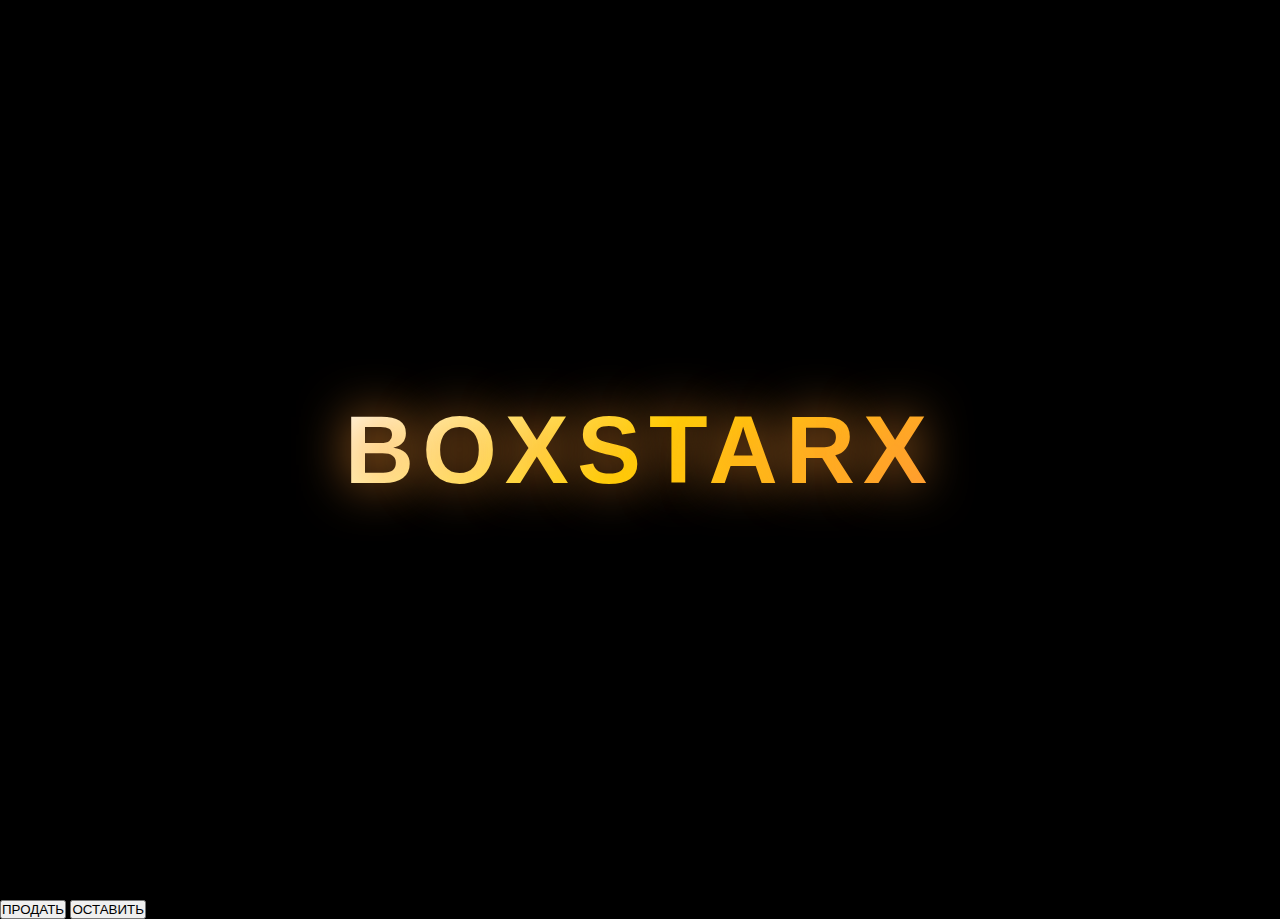
<file: index.html>
<!DOCTYPE html>
<html lang="ru">
<head>
    <meta charset="UTF-8">
    <meta name="viewport" content="width=device-width, initial-scale=1.0, maximum-scale=1.0, user-scalable=no">
    <title>BOXSTARX 🚀 КОСМИЧЕСКОЕ КАЗИНО</title>
    <style>
        * {
            margin: 0;
            padding: 0;
            box-sizing: border-box;
            user-select: none;
            -webkit-tap-highlight-color: transparent;
        }

        body {
            overflow: hidden;
            background: #000;
            color: #fff;
            font-family: 'Inter', -apple-system, BlinkMacSystemFont, 'Segoe UI', Roboto, sans-serif;
            -webkit-font-smoothing: antialiased;
            -moz-osx-font-smoothing: grayscale;
        }

        /* Кинематографичная заставка */
        .splash-screen {
            position: fixed;
            top: 0;
            left: 0;
            width: 100vw;
            height: 100vh;
            background: #000;
            display: flex;
            align-items: center;
            justify-content: center;
            z-index: 10000;
            transition: opacity 2.5s cubic-bezier(0.4, 0, 0.2, 1);
            pointer-events: none;
        }

        .splash-screen.hidden {
            opacity: 0;
        }

        .splash-content {
            text-align: center;
        }

        .splash-title {
            font-size: clamp(3rem, 12vw, 6rem);
            font-weight: 900;
            background: linear-gradient(135deg, #fff, #ffd700, #ff9933);
            -webkit-background-clip: text;
            background-clip: text;
            color: transparent;
            text-shadow: 0 0 50px rgba(255,153,51,0.8);
            letter-spacing: 8px;
            animation: titlePulse 2s infinite alternate;
        }

        /* Эффект нажатия */
        .click-effect {
            position: fixed;
            width: 0;
            height: 0;
            border-radius: 50%;
            background: rgba(255, 153, 51, 0.3);
            transform: translate(-50%, -50%);
            pointer-events: none;
            z-index: 99999;
            animation: clickRipple 0.6s ease-out forwards;
            backdrop-filter: blur(5px);
            box-shadow: 0 0 50px rgba(255,153,51,0.5);
        }

        @keyframes clickRipple {
            0% {
                width: 0;
                height: 0;
                opacity: 0.8;
                backdrop-filter: blur(2px);
            }
            100% {
                width: 300px;
                height: 300px;
                opacity: 0;
                backdrop-filter: blur(15px);
            }
        }

        /* Космический фон с желтыми звездами */
        #starCanvas {
            position: fixed;
            top: 0;
            left: 0;
            width: 100%;
            height: 100%;
            z-index: 0;
            background: #000;
            display: block;
            pointer-events: none;
        }

        #app {
            position: relative;
            z-index: 10;
            width: 100vw;
            height: 100vh;
            overflow-y: auto;
            overflow-x: hidden;
            opacity: 0;
            transition: opacity 2s cubic-bezier(0.4, 0, 0.2, 1);
        }

        #app.visible {
            opacity: 1;
        }

        .container {
            min-height: 100vh;
            padding: 16px;
            max-width: 500px;
            margin: 0 auto;
            display: flex;
            flex-direction: column;
            gap: 16px;
            padding-bottom: 30px;
        }

        /* Оранжевый хедер */
        .header {
            background: rgba(0, 0, 0, 0.8);
            backdrop-filter: blur(10px);
            border: 2px solid #ff9933;
            border-radius: 60px;
            padding: 12px 20px;
            display: flex;
            justify-content: space-between;
            align-items: center;
            position: sticky;
            top: 16px;
            z-index: 100;
            box-shadow: 0 4px 20px rgba(255,153,51,0.2);
            transition: all 0.3s ease;
        }

        .header:hover {
            box-shadow: 0 4px 30px rgba(255,153,51,0.4);
        }

        .balance-wrap {
            display: flex;
            align-items: center;
            gap: 8px;
        }

        .balance-icon {
            font-size: 2rem;
            filter: drop-shadow(0 0 10px #ff9933);
            transition: all 0.3s ease;
        }

        .balance-icon:hover {
            transform: scale(1.1);
            filter: drop-shadow(0 0 20px #ff9933);
        }

        .balance-value {
            font-size: 2rem;
            font-weight: 800;
            color: #ff9933;
            text-shadow: 0 0 10px rgba(255,153,51,0.5);
        }

        .add-btn {
            background: rgba(255,153,51,0.2);
            border: 2px solid #ff9933;
            color: white;
            padding: 10px 24px;
            border-radius: 40px;
            font-weight: 700;
            font-size: 1rem;
            cursor: pointer;
            transition: all 0.2s ease;
        }

        .add-btn:hover {
            background: rgba(255,153,51,0.3);
            transform: scale(1.05);
        }

        .add-btn:active {
            transform: scale(0.95);
        }

        /* Кнопки на главном */
        .upgrade-main-btn, .blackjack-main-btn, .coinflip-main-btn, .dice-main-btn {
            background: linear-gradient(135deg, #ff9933, #ff6600);
            border: none;
            border-radius: 60px;
            padding: 15px;
            font-size: 1.3rem;
            font-weight: 700;
            color: black;
            cursor: pointer;
            margin-bottom: 10px;
            text-transform: uppercase;
            letter-spacing: 2px;
            box-shadow: 0 0 30px #ff9933;
            transition: all 0.3s ease;
        }

        .upgrade-main-btn:hover, .blackjack-main-btn:hover, .coinflip-main-btn:hover, .dice-main-btn:hover {
            transform: scale(1.02);
            box-shadow: 0 0 50px #ff9933;
        }

        .upgrade-main-btn:active, .blackjack-main-btn:active, .coinflip-main-btn:active, .dice-main-btn:active {
            transform: scale(0.98);
        }

        /* Ракета */
        .rocket-section {
            background: rgba(0, 0, 0, 0.8);
            backdrop-filter: blur(10px);
            border: 2px solid #ff9933;
            border-radius: 60px;
            padding: 20px;
            transition: all 0.3s ease;
        }

        .rocket-section:hover {
            box-shadow: 0 0 30px rgba(255,153,51,0.3);
        }

        .rocket-window {
            position: relative;
            height: 200px;
            background: #000;
            border: 2px solid #ff9933;
            border-radius: 50px;
            overflow: hidden;
            margin-bottom: 15px;
        }

        .window-star {
            position: absolute;
            background: white;
            border-radius: 50%;
            filter: blur(1px);
            animation: windowStarMove 20s linear infinite;
        }

        @keyframes windowStarMove {
            from { transform: translateX(0) translateY(0); }
            to { transform: translateX(-200px) translateY(200px); }
        }

        .rocket {
            position: absolute;
            left: 50%;
            top: 50%;
            transform: translate(-50%, -50%);
            font-size: 5rem;
            filter: drop-shadow(0 0 30px #ff9933);
            z-index: 20;
            transition: all 0.3s ease;
        }

        .rocket.shaking {
            animation: rocketShake 0.1s infinite;
        }

        @keyframes rocketShake {
            0% { transform: translate(-50%, -50%) translateX(0) translateY(0); }
            25% { transform: translate(-50%, -50%) translateX(-2px) translateY(1px); }
            50% { transform: translate(-50%, -50%) translateX(2px) translateY(-1px); }
            75% { transform: translate(-50%, -50%) translateX(-1px) translateY(-2px); }
            100% { transform: translate(-50%, -50%) translateX(1px) translateY(2px); }
        }

        .rocket.explode {
            opacity: 0;
        }

        .rocket.flown {
            opacity: 0.3;
            filter: drop-shadow(0 0 30px #00ff00);
        }

        .explosion {
            position: absolute;
            left: 50%;
            top: 50%;
            transform: translate(-50%, -50%) scale(0);
            font-size: 5rem;
            opacity: 0;
            z-index: 30;
            text-shadow: 0 0 50px red;
            transition: transform 0.5s ease;
        }

        .explosion.show {
            opacity: 1;
            transform: translate(-50%, -50%) scale(1);
        }

        .multiplier-badge {
            position: absolute;
            top: 20px;
            left: 50%;
            transform: translateX(-50%);
            background: rgba(0,0,0,0.8);
            border: 2px solid #ff9933;
            padding: 8px 20px;
            border-radius: 40px;
            font-size: 1.3rem;
            z-index: 25;
            color: #ff9933;
            backdrop-filter: blur(5px);
            transition: all 0.3s ease;
        }

        .timer {
            position: absolute;
            top: 20px;
            left: 20px;
            background: rgba(0,0,0,0.8);
            border: 2px solid #ff9933;
            padding: 8px 20px;
            border-radius: 40px;
            font-size: 1.2rem;
            z-index: 25;
            color: #ff9933;
            backdrop-filter: blur(5px);
        }

        .final-multiplier {
            position: absolute;
            bottom: 20px;
            left: 50%;
            transform: translateX(-50%);
            background: rgba(0,0,0,0.9);
            border: 2px solid #ffaa00;
            padding: 8px 20px;
            border-radius: 40px;
            font-size: 1.2rem;
            z-index: 26;
            color: #ffaa00;
            backdrop-filter: blur(5px);
            display: none;
        }

        .final-multiplier.show {
            display: block;
            animation: finalPulse 1s infinite alternate;
        }

        @keyframes finalPulse {
            from { box-shadow: 0 0 20px #ffaa00; }
            to { box-shadow: 0 0 40px #ffaa00; }
        }

        .auto-buttons {
            display: grid;
            grid-template-columns: repeat(4, 1fr);
            gap: 8px;
            margin-bottom: 10px;
        }

        .auto-btn {
            background: rgba(255,153,51,0.1);
            border: 2px solid #ff9933;
            color: white;
            padding: 10px 5px;
            border-radius: 40px;
            font-size: 0.9rem;
            cursor: pointer;
            text-align: center;
            transition: all 0.2s ease;
        }

        .auto-btn:hover {
            background: rgba(255,153,51,0.2);
            transform: scale(1.05);
        }

        .auto-btn.active {
            background: #ff9933;
            color: black;
            font-weight: bold;
            box-shadow: 0 0 20px #ff9933;
        }

        .bet-control {
            display: flex;
            gap: 10px;
            margin-bottom: 10px;
        }

        .bet-input {
            flex: 1;
            background: rgba(0,0,0,0.5);
            border: 2px solid #ff9933;
            color: #ff9933;
            padding: 15px;
            border-radius: 40px;
            font-size: 1.2rem;
            text-align: center;
            outline: none;
            transition: all 0.3s ease;
        }

        .bet-input:focus {
            box-shadow: 0 0 20px #ff9933;
            border-color: #ffaa00;
        }

        .bet-input:disabled {
            opacity: 0.5;
            cursor: not-allowed;
        }

        .flight-buttons {
            display: flex;
            gap: 10px;
        }

        .flight-btn {
            flex: 1;
            padding: 15px;
            border: none;
            border-radius: 40px;
            font-weight: 700;
            font-size: 1.1rem;
            cursor: pointer;
            transition: all 0.2s ease;
        }

        .flight-btn:hover {
            transform: scale(1.02);
        }

        .flight-btn:active {
            transform: scale(0.95);
        }

        .btn-start {
            background: #ff9933;
            color: black;
            box-shadow: 0 0 20px #ff9933;
        }

        .btn-start:hover {
            box-shadow: 0 0 30px #ff9933;
        }

        .btn-stop {
            background: rgba(255,255,255,0.1);
            border: 2px solid #ff9933;
            color: white;
        }

        .btn-stop:hover {
            background: rgba(255,255,255,0.2);
        }

        .btn-stop:disabled {
            opacity: 0.5;
            cursor: not-allowed;
        }

        /* Кейсы */
        .section-title {
            font-size: 1.5rem;
            text-align: center;
            margin: 20px 0 15px;
            color: #ff9933;
            text-shadow: 0 0 10px rgba(255,153,51,0.5);
            animation: titleGlow 2s infinite alternate;
        }

        @keyframes titleGlow {
            from { text-shadow: 0 0 10px rgba(255,153,51,0.5); }
            to { text-shadow: 0 0 20px rgba(255,153,51,0.8); }
        }

        .cases-grid {
            display: grid;
            grid-template-columns: repeat(2, 1fr);
            gap: 15px;
        }

        .case-card {
            background: rgba(0, 0, 0, 0.8);
            backdrop-filter: blur(10px);
            border: 3px solid #ff9933;
            border-radius: 30px;
            padding: 20px 10px;
            text-align: center;
            cursor: pointer;
            transition: all 0.3s ease;
            position: relative;
            overflow: hidden;
        }

        .case-card:hover {
            transform: translateY(-5px);
            box-shadow: 0 10px 30px rgba(255,153,51,0.3);
            border-color: #ffaa00;
        }

        .case-card:active {
            transform: scale(0.97);
        }

        .case-card::before {
            content: '';
            position: absolute;
            top: -50%;
            left: -50%;
            width: 200%;
            height: 200%;
            background: radial-gradient(circle, rgba(255,153,51,0.1) 0%, transparent 70%);
            opacity: 0;
            transition: opacity 0.5s ease;
        }

        .case-card:hover::before {
            opacity: 1;
        }

        .case-emoji {
            font-size: 4rem;
            margin-bottom: 10px;
            filter: drop-shadow(0 0 15px #ff9933);
            position: relative;
            z-index: 5;
            transition: all 0.3s ease;
        }

        .case-card:hover .case-emoji {
            transform: scale(1.1);
        }

        .case-name {
            font-size: 1.1rem;
            font-weight: 700;
            margin-bottom: 5px;
            position: relative;
            z-index: 5;
        }

        .case-price {
            font-size: 1.4rem;
            color: #ff9933;
            font-weight: 700;
            position: relative;
            z-index: 5;
        }

        /* ========== МОДАЛЬНОЕ ОКНО АПГРЕЙДА ========== */
        .upgrade-modal {
            position: fixed;
            top: 0;
            left: 0;
            width: 100%;
            height: 100%;
            background: #000;
            display: none;
            flex-direction: column;
            z-index: 10000;
            overflow-y: auto;
            padding: 20px;
            animation: modalFadeIn 0.5s ease;
        }

        @keyframes modalFadeIn {
            from { opacity: 0; transform: scale(0.95); }
            to { opacity: 1; transform: scale(1); }
        }

        .upgrade-modal.active {
            display: flex;
        }

        .upgrade-header {
            display: flex;
            align-items: center;
            margin-bottom: 30px;
        }

        .upgrade-back {
            width: 50px;
            height: 50px;
            border-radius: 50%;
            background: rgba(255,153,51,0.2);
            border: 2px solid #ff9933;
            color: white;
            font-size: 1.5rem;
            cursor: pointer;
            margin-right: 15px;
            display: flex;
            align-items: center;
            justify-content: center;
            transition: all 0.2s ease;
        }

        .upgrade-back:hover {
            background: rgba(255,153,51,0.3);
            transform: scale(1.1);
        }

        .upgrade-back:active {
            transform: scale(0.95);
        }

        .upgrade-title {
            font-size: 1.8rem;
            font-weight: 700;
            color: #ff9933;
            text-shadow: 0 0 15px rgba(255,153,51,0.5);
        }

        .upgrade-circle-container {
            position: relative;
            width: 280px;
            height: 280px;
            margin: 0 auto 30px;
            z-index: 10;
        }

        .upgrade-circle {
            position: absolute;
            top: 0;
            left: 0;
            width: 100%;
            height: 100%;
            border-radius: 50%;
            background: radial-gradient(circle at 30% 30%, #2a2f45, #0a0c1a);
            border: 4px solid #ff9933;
            box-shadow: 0 0 50px rgba(255,153,51,0.5), inset 0 0 30px rgba(255,153,51,0.3);
            overflow: hidden;
            animation: circlePulse 3s infinite alternate;
        }

        @keyframes circlePulse {
            from { box-shadow: 0 0 50px rgba(255,153,51,0.5), inset 0 0 30px rgba(255,153,51,0.3); }
            to { box-shadow: 0 0 70px rgba(255,153,51,0.7), inset 0 0 50px rgba(255,153,51,0.5); }
        }

        .upgrade-circle::before {
            content: '';
            position: absolute;
            top: -10%;
            left: -10%;
            width: 120%;
            height: 120%;
            background: radial-gradient(circle, rgba(255,215,0,0.2) 0%, transparent 70%);
            animation: rotate 10s linear infinite;
        }

        @keyframes rotate {
            from { transform: rotate(0deg); }
            to { transform: rotate(360deg); }
        }

        .upgrade-circle-fill {
            position: absolute;
            top: 0;
            left: 0;
            width: 100%;
            height: 100%;
            background: conic-gradient(#00cc66 0deg, #ff4444 0deg);
            border-radius: 50%;
            transition: background 0.3s ease;
            mix-blend-mode: overlay;
        }

        .upgrade-arrow-clock {
            position: absolute;
            top: 50%;
            left: 50%;
            width: 4px;
            height: 120px;
            background: linear-gradient(180deg, #ff9933, #ff6600);
            transform-origin: bottom center;
            transform: translate(-50%, -100%) rotate(0deg);
            z-index: 30;
            box-shadow: 0 -5px 20px #ff9933;
            transition: transform 5s cubic-bezier(0.2, 0.9, 0.3, 1);
            border-radius: 2px;
        }

        .upgrade-arrow-clock::before {
            content: '';
            position: absolute;
            top: -20px;
            left: -8px;
            width: 0;
            height: 0;
            border-left: 10px solid transparent;
            border-right: 10px solid transparent;
            border-bottom: 25px solid #ff9933;
            transform: rotate(0deg);
            filter: drop-shadow(0 -5px 15px #ff9933);
        }

        .upgrade-center-circle {
            position: absolute;
            top: 50%;
            left: 50%;
            transform: translate(-50%, -50%);
            width: 80px;
            height: 80px;
            background: radial-gradient(circle, #ff9933 0%, #ff6600 100%);
            border: 4px solid #fff;
            border-radius: 50%;
            z-index: 40;
            display: flex;
            align-items: center;
            justify-content: center;
            font-size: 2.5rem;
            color: #000;
            box-shadow: 0 0 40px #ff9933, inset 0 0 20px rgba(255,255,255,0.5);
            animation: centerPulse 2s infinite alternate;
        }

        @keyframes centerPulse {
            from { box-shadow: 0 0 40px #ff9933; }
            to { box-shadow: 0 0 60px #ff9933; }
        }

        .upgrade-percent {
            text-align: center;
            font-size: 2rem;
            font-weight: 900;
            color: #ff9933;
            margin-bottom: 10px;
            z-index: 10;
            position: relative;
            text-shadow: 0 0 15px rgba(255,153,51,0.5);
        }

        .upgrade-binomial {
            text-align: center;
            color: #888;
            margin-bottom: 30px;
            font-size: 0.9rem;
            z-index: 10;
            position: relative;
            letter-spacing: 2px;
        }

        .upgrade-selectors {
            display: flex;
            flex-direction: column;
            gap: 15px;
            margin-bottom: 20px;
            z-index: 10;
            position: relative;
        }

        .upgrade-selector {
            background: rgba(255,153,51,0.1);
            border: 2px solid #ff9933;
            border-radius: 40px;
            padding: 15px;
            text-align: center;
            cursor: pointer;
            transition: all 0.2s ease;
            backdrop-filter: blur(5px);
        }

        .upgrade-selector:hover {
            background: rgba(255,153,51,0.2);
            transform: scale(1.02);
        }

        .upgrade-selector:active {
            transform: scale(0.98);
        }

        .selector-label {
            font-size: 0.8rem;
            color: #aaa;
            margin-bottom: 5px;
        }

        .selector-value {
            font-size: 1.2rem;
            color: #ff9933;
            font-weight: 700;
        }

        .upgrade-action-btn {
            width: 100%;
            padding: 18px;
            border: none;
            border-radius: 60px;
            font-size: 1.2rem;
            font-weight: 700;
            background: linear-gradient(135deg, #ff9933, #ff6600);
            color: black;
            cursor: pointer;
            transition: all 0.2s ease;
            margin-top: 20px;
            z-index: 10;
            position: relative;
            box-shadow: 0 0 30px #ff9933;
        }

        .upgrade-action-btn:hover {
            transform: scale(1.02);
            box-shadow: 0 0 40px #ff9933;
        }

        .upgrade-action-btn:active {
            transform: scale(0.98);
        }

        .upgrade-action-btn:disabled {
            opacity: 0.5;
            cursor: not-allowed;
        }

        /* ========== МОДАЛЬНОЕ ОКНО КЕЙСА ========== */
        .case-modal {
            position: fixed;
            top: 0;
            left: 0;
            width: 100%;
            height: 100%;
            background: #000;
            display: none;
            flex-direction: column;
            align-items: center;
            justify-content: center;
            z-index: 5000;
            overflow-y: auto;
            padding: 20px;
            animation: modalFadeIn 0.5s ease;
        }

        .case-modal.active {
            display: flex;
        }

        .case-title {
            font-size: 2rem;
            font-weight: 900;
            color: #ff9933;
            margin-bottom: 20px;
            text-transform: uppercase;
            letter-spacing: 4px;
            text-shadow: 0 0 15px rgba(255,153,51,0.5);
        }

        .case-quantity {
            display: flex;
            gap: 10px;
            margin-bottom: 30px;
            flex-wrap: wrap;
            justify-content: center;
        }

        .quantity-btn {
            padding: 15px 30px;
            border: 2px solid #ff9933;
            border-radius: 60px;
            font-size: 1.2rem;
            font-weight: 700;
            cursor: pointer;
            background: rgba(255,153,51,0.1);
            color: white;
            transition: all 0.2s ease;
        }

        .quantity-btn:hover {
            background: rgba(255,153,51,0.2);
            transform: scale(1.05);
        }

        .quantity-btn.active {
            background: #ff9933;
            color: black;
            box-shadow: 0 0 20px #ff9933;
        }

        .quantity-btn:active {
            transform: scale(0.95);
        }

        .case-multiple-container {
            width: 100%;
            max-width: 800px;
            margin-bottom: 20px;
        }

        .case-row {
            margin-bottom: 20px;
            animation: rowSlideIn 0.5s ease;
        }

        @keyframes rowSlideIn {
            from { opacity: 0; transform: translateX(-20px); }
            to { opacity: 1; transform: translateX(0); }
        }

        .case-row-label {
            font-size: 1.2rem;
            color: #ff9933;
            margin-bottom: 5px;
            margin-left: 10px;
            text-shadow: 0 0 10px rgba(255,153,51,0.3);
        }

        .case-display {
            position: relative;
            width: 100%;
            height: 200px;
            overflow: hidden;
            border: 3px solid #ff9933;
            border-radius: 40px;
            background: #000;
            box-shadow: 0 0 50px rgba(255,153,51,0.3);
        }

        .case-items {
            display: flex;
            position: absolute;
            left: 0;
            top: 0;
            height: 100%;
            gap: 15px;
            padding: 0 15px;
            align-items: center;
            will-change: transform;
        }

        .case-gift {
            min-width: 150px;
            height: 160px;
            background: linear-gradient(135deg, #1a1f35, #2a2f45);
            border: 2px solid #ff9933;
            border-radius: 30px;
            display: flex;
            flex-direction: column;
            align-items: center;
            justify-content: center;
            padding: 10px;
            transition: all 0.3s ease;
            box-shadow: 0 5px 15px rgba(0,0,0,0.5);
        }

        .case-gift.win {
            border-color: #ffaa00;
            box-shadow: 0 0 80px #ff9933, 0 0 40px #ffaa00;
            transform: scale(1.1);
            z-index: 100;
            animation: winPulse 0.5s infinite alternate;
        }

        @keyframes winPulse {
            from { box-shadow: 0 0 40px #ff9933, 0 0 20px #ffaa00; transform: scale(1.08); }
            to { box-shadow: 0 0 100px #ff9933, 0 0 60px #ffaa00; transform: scale(1.12); }
        }

        .gift-image {
            width: 60px;
            height: 60px;
            margin-bottom: 8px;
            filter: drop-shadow(0 0 15px #ff9933);
            background-size: contain;
            background-repeat: no-repeat;
            background-position: center;
            transition: all 0.3s ease;
        }

        .case-gift.win .gift-image {
            filter: drop-shadow(0 0 30px #ffaa00);
        }

        .gift-name {
            font-size: 0.9rem;
            font-weight: 700;
            margin-bottom: 4px;
            color: #fff;
        }

        .gift-price {
            font-size: 1rem;
            color: #ff9933;
            font-weight: 700;
            transition: all 0.3s ease;
        }

        .case-gift.win .gift-price {
            color: #ffaa00;
            text-shadow: 0 0 10px #ffaa00;
        }

        .case-marker {
            position: absolute;
            top: 0;
            left: 50%;
            transform: translateX(-50%);
            width: 4px;
            height: 100%;
            background: #ff9933;
            box-shadow: 0 0 20px #ff9933;
            z-index: 1000;
        }

        .case-marker::before {
            content: '▼';
            position: absolute;
            top: -25px;
            left: 50%;
            transform: translateX(-50%);
            font-size: 1.5rem;
            color: #ff9933;
            text-shadow: 0 0 15px #ff9933;
        }

        .case-results-container {
            width: 100%;
            max-width: 800px;
            margin-bottom: 20px;
            max-height: 150px;
            overflow-y: auto;
            padding: 10px;
            background: rgba(0,0,0,0.5);
            border-radius: 40px;
            border: 2px solid #ff9933;
            backdrop-filter: blur(5px);
        }

        .case-result-item {
            background: rgba(255,153,51,0.1);
            border: 1px solid #ff9933;
            border-radius: 30px;
            padding: 8px 15px;
            margin-bottom: 5px;
            display: flex;
            align-items: center;
            justify-content: space-between;
            font-size: 0.9rem;
            transition: all 0.2s ease;
        }

        .case-result-item:hover {
            background: rgba(255,153,51,0.2);
            transform: scale(1.02);
        }

        .case-result-item:last-child {
            margin-bottom: 0;
        }

        .case-result-win {
            color: #00cc66;
            font-weight: 700;
        }

        .case-result-lose {
            color: #ff4444;
            font-weight: 700;
        }

        .case-actions {
            display: flex;
            gap: 20px;
            margin-top: 10px;
        }

        .case-btn {
            padding: 15px 40px;
            border: none;
            border-radius: 60px;
            font-size: 1.2rem;
            font-weight: 900;
            cursor: pointer;
            background: linear-gradient(135deg, #ff9933, #ff6600);
            color: black;
            transition: all 0.2s ease;
            box-shadow: 0 0 30px #ff9933;
        }

        .case-btn:hover {
            transform: scale(1.05);
            box-shadow: 0 0 40px #ff9933;
        }

        .case-btn:active {
            transform: scale(0.95);
        }

        .case-btn:disabled {
            opacity: 0.5;
            cursor: not-allowed;
        }

        .case-close {
            position: absolute;
            top: 20px;
            right: 20px;
            width: 50px;
            height: 50px;
            border-radius: 50%;
            background: rgba(255,255,255,0.1);
            border: 2px solid #ff9933;
            color: white;
            font-size: 1.5rem;
            cursor: pointer;
            display: flex;
            align-items: center;
            justify-content: center;
            transition: all 0.2s ease;
        }

        .case-close:hover {
            background: rgba(255,255,255,0.2);
            transform: scale(1.1);
        }

        .case-close:active {
            transform: scale(0.95);
        }

        /* ========== МОДАЛЬНОЕ ОКНО BLACKJACK (МОБИЛЬНАЯ АДАПТАЦИЯ) ========== */
        .blackjack-modal {
            position: fixed;
            top: 0;
            left: 0;
            width: 100%;
            height: 100%;
            background: linear-gradient(135deg, #0a0c1a, #1a1f35);
            display: none;
            flex-direction: column;
            z-index: 10000;
            overflow-y: auto;
            padding: 15px;
            animation: modalFadeIn 0.5s ease;
        }

        .blackjack-modal.active {
            display: flex;
        }

        .blackjack-header {
            display: flex;
            align-items: center;
            margin-bottom: 20px;
        }

        .blackjack-back {
            width: 40px;
            height: 40px;
            border-radius: 50%;
            background: rgba(255,153,51,0.2);
            border: 2px solid #ff9933;
            color: white;
            font-size: 1.2rem;
            cursor: pointer;
            margin-right: 10px;
            display: flex;
            align-items: center;
            justify-content: center;
            transition: all 0.2s ease;
        }

        .blackjack-back:hover {
            background: rgba(255,153,51,0.3);
            transform: scale(1.1);
        }

        .blackjack-back:active {
            transform: scale(0.95);
        }

        .blackjack-title {
            font-size: 1.5rem;
            font-weight: 900;
            color: #ff9933;
            text-transform: uppercase;
            letter-spacing: 2px;
            text-shadow: 0 0 15px rgba(255,153,51,0.5);
        }

        .blackjack-table {
            background: rgba(0, 100, 0, 0.3);
            border-radius: 40px;
            padding: 20px 15px;
            margin-bottom: 15px;
            border: 2px solid #ff9933;
            backdrop-filter: blur(10px);
            box-shadow: 0 0 30px rgba(255,153,51,0.2);
        }

        .blackjack-dealer, .blackjack-player {
            margin-bottom: 20px;
        }

        .blackjack-label {
            font-size: 1rem;
            color: #ff9933;
            margin-bottom: 8px;
            text-transform: uppercase;
            letter-spacing: 1px;
        }

        .blackjack-cards {
            display: flex;
            gap: 8px;
            min-height: 90px;
            flex-wrap: wrap;
            justify-content: center;
        }

        .blackjack-card {
            width: 60px;
            height: 90px;
            background: white;
            border-radius: 10px;
            display: flex;
            align-items: center;
            justify-content: center;
            font-size: 1.5rem;
            font-weight: 900;
            color: black;
            box-shadow: 0 5px 10px rgba(0,0,0,0.5);
            animation: cardDeal 0.3s ease-out;
            border: 2px solid #ff9933;
            transition: all 0.2s ease;
        }

        .blackjack-card:hover {
            transform: translateY(-5px);
            box-shadow: 0 10px 20px rgba(0,0,0,0.6);
        }

        @keyframes cardDeal {
            from { transform: translateY(-50px) rotate(10deg); opacity: 0; }
            to { transform: translateY(0) rotate(0deg); opacity: 1; }
        }

        .blackjack-card.red {
            color: red;
        }

        .blackjack-score {
            font-size: 1.2rem;
            margin-top: 8px;
            color: #ff9933;
            font-weight: 700;
        }

        .blackjack-bet-panel {
            background: rgba(0,0,0,0.5);
            border-radius: 30px;
            padding: 15px;
            margin-bottom: 15px;
            border: 2px solid #ff9933;
            backdrop-filter: blur(5px);
        }

        .blackjack-bet-label {
            font-size: 1rem;
            color: #ff9933;
            margin-bottom: 8px;
        }

        .blackjack-bet-controls {
            display: flex;
            gap: 8px;
            margin-bottom: 10px;
            flex-wrap: wrap;
        }

        .blackjack-bet-btn {
            flex: 1;
            min-width: 50px;
            padding: 10px;
            border: 2px solid #ff9933;
            border-radius: 30px;
            background: rgba(255,153,51,0.1);
            color: white;
            font-weight: 700;
            cursor: pointer;
            transition: all 0.2s ease;
            font-size: 0.9rem;
        }

        .blackjack-bet-btn:hover {
            background: rgba(255,153,51,0.2);
            transform: scale(1.05);
        }

        .blackjack-bet-btn.active {
            background: #ff9933;
            color: black;
            box-shadow: 0 0 20px #ff9933;
        }

        .blackjack-bet-btn:disabled {
            opacity: 0.3;
            cursor: not-allowed;
        }

        .blackjack-bet-input {
            width: 100%;
            padding: 12px;
            border: 2px solid #ff9933;
            border-radius: 30px;
            background: rgba(0,0,0,0.5);
            color: #ff9933;
            font-size: 1rem;
            text-align: center;
            outline: none;
            transition: all 0.3s ease;
            margin-bottom: 10px;
        }

        .blackjack-bet-input:focus {
            box-shadow: 0 0 20px #ff9933;
            border-color: #ffaa00;
        }

        .blackjack-bet-input:disabled {
            opacity: 0.5;
            cursor: not-allowed;
        }

        .blackjack-start-btn {
            width: 100%;
            padding: 15px;
            border: none;
            border-radius: 40px;
            font-size: 1.1rem;
            font-weight: 700;
            background: linear-gradient(135deg, #4caf50, #45a049);
            color: white;
            cursor: pointer;
            transition: all 0.2s ease;
            box-shadow: 0 0 30px #4caf50;
            text-transform: uppercase;
            letter-spacing: 1px;
        }

        .blackjack-start-btn:hover {
            transform: scale(1.02);
            box-shadow: 0 0 40px #4caf50;
        }

        .blackjack-start-btn:active {
            transform: scale(0.98);
        }

        .blackjack-start-btn:disabled {
            opacity: 0.3;
            cursor: not-allowed;
        }

        .blackjack-actions {
            display: flex;
            gap: 10px;
            flex-wrap: wrap;
            justify-content: center;
            margin-top: 10px;
        }

        .blackjack-action-btn {
            flex: 1;
            min-width: 90px;
            padding: 15px;
            border: none;
            border-radius: 40px;
            font-size: 1rem;
            font-weight: 700;
            cursor: pointer;
            transition: all 0.2s ease;
            text-transform: uppercase;
            letter-spacing: 1px;
        }

        .blackjack-action-btn:hover {
            transform: scale(1.05);
        }

        .blackjack-action-btn:active {
            transform: scale(0.95);
        }

        .blackjack-action-btn.hit {
            background: linear-gradient(135deg, #4caf50, #45a049);
            color: white;
            box-shadow: 0 0 30px #4caf50;
        }

        .blackjack-action-btn.stand {
            background: linear-gradient(135deg, #f44336, #d32f2f);
            color: white;
            box-shadow: 0 0 30px #f44336;
        }

        .blackjack-action-btn.double {
            background: linear-gradient(135deg, #ff9800, #f57c00);
            color: white;
            box-shadow: 0 0 30px #ff9800;
        }

        .blackjack-action-btn:disabled {
            opacity: 0.3;
            cursor: not-allowed;
        }

        .blackjack-message {
            text-align: center;
            font-size: 1.2rem;
            color: #ff9933;
            margin-top: 15px;
            padding: 12px;
            border: 2px solid #ff9933;
            border-radius: 40px;
            background: rgba(0,0,0,0.5);
            backdrop-filter: blur(5px);
        }

        /* ========== МОДАЛЬНОЕ ОКНО МОНЕТКИ ========== */
        .coinflip-modal {
            position: fixed;
            top: 0;
            left: 0;
            width: 100%;
            height: 100%;
            background: #000;
            display: none;
            flex-direction: column;
            z-index: 10000;
            overflow-y: auto;
            padding: 20px;
            animation: modalFadeIn 0.5s ease;
        }

        .coinflip-modal.active {
            display: flex;
        }

        .coinflip-header {
            display: flex;
            align-items: center;
            margin-bottom: 30px;
        }

        .coinflip-back {
            width: 50px;
            height: 50px;
            border-radius: 50%;
            background: rgba(255,153,51,0.2);
            border: 2px solid #ff9933;
            color: white;
            font-size: 1.5rem;
            cursor: pointer;
            margin-right: 15px;
            display: flex;
            align-items: center;
            justify-content: center;
            transition: all 0.2s ease;
        }

        .coinflip-back:hover {
            background: rgba(255,153,51,0.3);
            transform: scale(1.1);
        }

        .coinflip-back:active {
            transform: scale(0.95);
        }

        .coinflip-title {
            font-size: 2rem;
            font-weight: 900;
            color: #ff9933;
            text-transform: uppercase;
            letter-spacing: 4px;
            text-shadow: 0 0 15px rgba(255,153,51,0.5);
        }

        .coinflip-coin-container {
            perspective: 1000px;
            margin: 30px auto;
            width: 200px;
            height: 200px;
        }

        .coinflip-coin {
            width: 100%;
            height: 100%;
            position: relative;
            transform-style: preserve-3d;
            transition: transform 1s ease-in-out;
        }

        .coinflip-coin.spinning {
            animation: coinFlipSpin 1s infinite linear;
        }

        @keyframes coinFlipSpin {
            from { transform: rotateY(0); }
            to { transform: rotateY(360deg); }
        }

        .coinflip-coin.heads {
            transform: rotateY(0deg);
        }

        .coinflip-coin.tails {
            transform: rotateY(180deg);
        }

        .coin-side {
            position: absolute;
            width: 100%;
            height: 100%;
            border-radius: 50%;
            backface-visibility: hidden;
            display: flex;
            align-items: center;
            justify-content: center;
            font-size: 3rem;
            font-weight: 900;
            border: 4px solid #ff9933;
            box-shadow: 0 0 50px #ff9933;
        }

        .coin-heads {
            background: linear-gradient(135deg, #ffd700, #ffaa00);
            transform: rotateY(0deg);
            color: #000;
        }

        .coin-tails {
            background: linear-gradient(135deg, #c0c0c0, #a0a0a0);
            transform: rotateY(180deg);
            color: #000;
        }

        .coinflip-bet-panel {
            background: rgba(0,0,0,0.5);
            border-radius: 40px;
            padding: 20px;
            margin-bottom: 20px;
            border: 2px solid #ff9933;
            backdrop-filter: blur(5px);
        }

        .coinflip-bet-label {
            font-size: 1.1rem;
            color: #ff9933;
            margin-bottom: 10px;
        }

        .coinflip-bet-controls {
            display: flex;
            gap: 10px;
            margin-bottom: 15px;
            flex-wrap: wrap;
        }

        .coinflip-bet-btn {
            flex: 1;
            min-width: 60px;
            padding: 12px;
            border: 2px solid #ff9933;
            border-radius: 40px;
            background: rgba(255,153,51,0.1);
            color: white;
            font-weight: 700;
            cursor: pointer;
            transition: all 0.2s ease;
        }

        .coinflip-bet-btn:hover {
            background: rgba(255,153,51,0.2);
            transform: scale(1.05);
        }

        .coinflip-bet-btn.active {
            background: #ff9933;
            color: black;
            box-shadow: 0 0 20px #ff9933;
        }

        .coinflip-bet-btn:disabled {
            opacity: 0.3;
            cursor: not-allowed;
        }

        .coinflip-bet-input {
            width: 100%;
            padding: 15px;
            border: 2px solid #ff9933;
            border-radius: 40px;
            background: rgba(0,0,0,0.5);
            color: #ff9933;
            font-size: 1.2rem;
            text-align: center;
            outline: none;
            transition: all 0.3s ease;
        }

        .coinflip-bet-input:focus {
            box-shadow: 0 0 20px #ff9933;
            border-color: #ffaa00;
        }

        .coinflip-bet-input:disabled {
            opacity: 0.5;
            cursor: not-allowed;
        }

        .coinflip-choices {
            display: flex;
            gap: 20px;
            margin-bottom: 20px;
        }

        .coinflip-choice-btn {
            flex: 1;
            padding: 25px;
            border: 3px solid #ff9933;
            border-radius: 60px;
            background: rgba(0,0,0,0.5);
            color: white;
            font-size: 2rem;
            font-weight: 900;
            cursor: pointer;
            transition: all 0.2s ease;
            text-transform: uppercase;
            letter-spacing: 2px;
        }

        .coinflip-choice-btn:hover {
            background: rgba(255,153,51,0.2);
            transform: scale(1.02);
            box-shadow: 0 0 30px #ff9933;
        }

        .coinflip-choice-btn:active {
            transform: scale(0.98);
        }

        .coinflip-choice-btn.choose-heads {
            border-color: #ffd700;
        }

        .coinflip-choice-btn.choose-tails {
            border-color: #c0c0c0;
        }

        .coinflip-choice-btn:disabled {
            opacity: 0.3;
            cursor: not-allowed;
        }

        .coinflip-result {
            text-align: center;
            font-size: 1.5rem;
            color: #ff9933;
            margin-top: 20px;
            padding: 15px;
            border: 2px solid #ff9933;
            border-radius: 60px;
            background: rgba(0,0,0,0.5);
            backdrop-filter: blur(5px);
        }

        /* ========== МОДАЛЬНОЕ ОКНО DICE (С АНИМАЦИЕЙ) ========== */
        .dice-modal {
            position: fixed;
            top: 0;
            left: 0;
            width: 100%;
            height: 100%;
            background: #000;
            display: none;
            flex-direction: column;
            z-index: 10000;
            overflow-y: auto;
            padding: 20px;
            animation: modalFadeIn 0.5s ease;
        }

        .dice-modal.active {
            display: flex;
        }

        .dice-header {
            display: flex;
            align-items: center;
            margin-bottom: 30px;
        }

        .dice-back {
            width: 50px;
            height: 50px;
            border-radius: 50%;
            background: rgba(255,153,51,0.2);
            border: 2px solid #ff9933;
            color: white;
            font-size: 1.5rem;
            cursor: pointer;
            margin-right: 15px;
            display: flex;
            align-items: center;
            justify-content: center;
            transition: all 0.2s ease;
        }

        .dice-back:hover {
            background: rgba(255,153,51,0.3);
            transform: scale(1.1);
        }

        .dice-back:active {
            transform: scale(0.95);
        }

        .dice-title {
            font-size: 2rem;
            font-weight: 900;
            color: #ff9933;
            text-transform: uppercase;
            letter-spacing: 4px;
            text-shadow: 0 0 15px rgba(255,153,51,0.5);
        }

        .dice-table {
            background: rgba(0, 0, 0, 0.5);
            border-radius: 60px;
            padding: 30px 20px;
            margin-bottom: 20px;
            border: 2px solid #ff9933;
            backdrop-filter: blur(10px);
            box-shadow: 0 0 30px rgba(255,153,51,0.2);
        }

        .dice-dealer, .dice-player {
            margin-bottom: 30px;
        }

        .dice-label {
            font-size: 1.2rem;
            color: #ff9933;
            margin-bottom: 10px;
            text-transform: uppercase;
            letter-spacing: 2px;
        }

        .dice-container {
            display: flex;
            gap: 20px;
            justify-content: center;
            margin-bottom: 10px;
        }

        .dice {
            width: 70px;
            height: 70px;
            background: white;
            border-radius: 15px;
            display: flex;
            flex-wrap: wrap;
            padding: 8px;
            gap: 4px;
            justify-content: center;
            align-items: center;
            box-shadow: 0 10px 20px rgba(0,0,0,0.5);
            border: 2px solid #ff9933;
            transition: transform 0.1s linear;
        }

        .dice.rolling {
            animation: diceRoll 0.5s ease-out;
        }

        @keyframes diceRoll {
            0% { transform: translateY(0) rotate(0deg); }
            25% { transform: translateY(-30px) rotate(180deg); }
            50% { transform: translateY(0) rotate(360deg); }
            75% { transform: translateY(-15px) rotate(540deg); }
            100% { transform: translateY(0) rotate(720deg); }
        }

        .dice-dot {
            width: 12px;
            height: 12px;
            background: #333;
            border-radius: 50%;
            margin: 2px;
        }

        .dice[data-value="1"] .dice-dot:nth-child(n+2) { opacity: 0; }
        .dice[data-value="2"] .dice-dot:nth-child(1) { opacity: 0; }
        .dice[data-value="2"] .dice-dot:nth-child(3) { opacity: 0; }
        .dice[data-value="2"] .dice-dot:nth-child(4) { opacity: 0; }
        .dice[data-value="3"] .dice-dot:nth-child(4) { opacity: 0; }
        .dice[data-value="3"] .dice-dot:nth-child(5) { opacity: 0; }
        .dice[data-value="4"] .dice-dot:nth-child(5) { opacity: 0; }
        .dice[data-value="4"] .dice-dot:nth-child(6) { opacity: 0; }
        .dice[data-value="5"] .dice-dot:nth-child(6) { opacity: 0; }
        .dice[data-value="6"] .dice-dot { opacity: 1; }

        .dice-sum {
            font-size: 1.5rem;
            color: #ff9933;
            font-weight: 700;
            text-align: center;
            margin-top: 10px;
        }

        .dice-bet-panel {
            background: rgba(0,0,0,0.5);
            border-radius: 40px;
            padding: 20px;
            margin-bottom: 20px;
            border: 2px solid #ff9933;
            backdrop-filter: blur(5px);
        }

        .dice-bet-label {
            font-size: 1.1rem;
            color: #ff9933;
            margin-bottom: 10px;
        }

        .dice-bet-controls {
            display: flex;
            gap: 10px;
            margin-bottom: 15px;
            flex-wrap: wrap;
        }

        .dice-bet-btn {
            flex: 1;
            min-width: 60px;
            padding: 12px;
            border: 2px solid #ff9933;
            border-radius: 40px;
            background: rgba(255,153,51,0.1);
            color: white;
            font-weight: 700;
            cursor: pointer;
            transition: all 0.2s ease;
        }

        .dice-bet-btn:hover {
            background: rgba(255,153,51,0.2);
            transform: scale(1.05);
        }

        .dice-bet-btn.active {
            background: #ff9933;
            color: black;
            box-shadow: 0 0 20px #ff9933;
        }

        .dice-bet-btn:disabled {
            opacity: 0.3;
            cursor: not-allowed;
        }

        .dice-bet-input {
            width: 100%;
            padding: 15px;
            border: 2px solid #ff9933;
            border-radius: 40px;
            background: rgba(0,0,0,0.5);
            color: #ff9933;
            font-size: 1.2rem;
            text-align: center;
            outline: none;
            transition: all 0.3s ease;
            margin-bottom: 15px;
        }

        .dice-bet-input:focus {
            box-shadow: 0 0 20px #ff9933;
            border-color: #ffaa00;
        }

        .dice-bet-input:disabled {
            opacity: 0.5;
            cursor: not-allowed;
        }

        .dice-roll-btn {
            width: 100%;
            padding: 18px;
            border: none;
            border-radius: 60px;
            font-size: 1.2rem;
            font-weight: 700;
            background: linear-gradient(135deg, #4caf50, #45a049);
            color: white;
            cursor: pointer;
            transition: all 0.2s ease;
            box-shadow: 0 0 30px #4caf50;
            text-transform: uppercase;
            letter-spacing: 2px;
        }

        .dice-roll-btn:hover {
            transform: scale(1.02);
            box-shadow: 0 0 40px #4caf50;
        }

        .dice-roll-btn:active {
            transform: scale(0.98);
        }

        .dice-roll-btn:disabled {
            opacity: 0.3;
            cursor: not-allowed;
        }

        .dice-result {
            text-align: center;
            font-size: 1.5rem;
            color: #ff9933;
            margin-top: 20px;
            padding: 15px;
            border: 2px solid #ff9933;
            border-radius: 60px;
            background: rgba(0,0,0,0.5);
            backdrop-filter: blur(5px);
        }

        /* ========== ИНВЕНТАРЬ ========== */
        .inventory-section {
            background: rgba(0, 0, 0, 0.8);
            backdrop-filter: blur(10px);
            border: 2px solid #ff9933;
            border-radius: 60px;
            padding: 20px;
            margin-top: 20px;
            transition: all 0.3s ease;
        }

        .inventory-section:hover {
            box-shadow: 0 0 30px rgba(255,153,51,0.3);
        }

        .inventory-header {
            display: flex;
            justify-content: space-between;
            align-items: center;
            margin-bottom: 15px;
            flex-wrap: wrap;
            gap: 10px;
        }

        .inventory-title {
            font-size: 1.3rem;
            font-weight: 700;
            color: #ff9933;
        }

        .inventory-pagination {
            display: flex;
            gap: 8px;
            align-items: center;
        }

        .inventory-page-btn {
            width: 40px;
            height: 40px;
            border-radius: 50%;
            background: rgba(255,153,51,0.1);
            border: 2px solid #ff9933;
            color: #ff9933;
            font-size: 1.2rem;
            cursor: pointer;
            display: flex;
            align-items: center;
            justify-content: center;
            transition: all 0.2s ease;
        }

        .inventory-page-btn:hover {
            background: rgba(255,153,51,0.2);
            transform: scale(1.1);
        }

        .inventory-page-btn:active {
            transform: scale(0.95);
        }

        .inventory-page-btn.disabled {
            opacity: 0.3;
            cursor: not-allowed;
            pointer-events: none;
        }

        .inventory-page-indicator {
            color: #ff9933;
            font-size: 1rem;
            min-width: 60px;
            text-align: center;
        }

        .inventory-count {
            background: rgba(255,153,51,0.1);
            border: 2px solid #ff9933;
            padding: 5px 15px;
            border-radius: 40px;
            font-size: 0.9rem;
            color: #ff9933;
        }

        .inventory-grid {
            display: grid;
            grid-template-columns: repeat(4, 1fr);
            gap: 8px;
            min-height: 200px;
        }

        .inventory-slot {
            background: #1a1f35;
            border: 2px solid #ff9933;
            border-radius: 30px;
            padding: 10px 4px;
            text-align: center;
            aspect-ratio: 1;
            display: flex;
            flex-direction: column;
            align-items: center;
            justify-content: center;
            cursor: pointer;
            position: relative;
            transition: all 0.2s ease;
        }

        .inventory-slot:hover {
            transform: scale(1.05);
            box-shadow: 0 0 20px #ff9933;
            border-color: #ffaa00;
        }

        .inventory-slot:active {
            transform: scale(0.95);
        }

        .inv-image {
            width: 40px;
            height: 40px;
            margin-bottom: 4px;
            filter: drop-shadow(0 0 10px #ff9933);
            background-size: contain;
            background-repeat: no-repeat;
            background-position: center;
            transition: all 0.2s ease;
        }

        .inventory-slot:hover .inv-image {
            filter: drop-shadow(0 0 20px #ffaa00);
        }

        .inv-name {
            font-size: 0.6rem;
            font-weight: 600;
            color: #ff9933;
            text-align: center;
            word-break: break-word;
            max-width: 100%;
        }

        .inv-price {
            font-size: 0.7rem;
            color: #ff9933;
            position: absolute;
            bottom: 5px;
            right: 5px;
            background: rgba(0,0,0,0.7);
            padding: 2px 5px;
            border-radius: 10px;
            transition: all 0.2s ease;
        }

        .inventory-slot:hover .inv-price {
            color: #ffaa00;
        }

        .empty-slot {
            background: #1a1f35;
            border: 2px dashed #ff9933;
            border-radius: 30px;
            aspect-ratio: 1;
            display: flex;
            align-items: center;
            justify-content: center;
            color: #666;
            font-size: 0.7rem;
        }

        /* Промокоды */
        .promo-section {
            background: rgba(0, 0, 0, 0.8);
            backdrop-filter: blur(10px);
            border: 2px solid #ff9933;
            border-radius: 60px;
            padding: 16px;
            margin-top: 20px;
            transition: all 0.3s ease;
        }

        .promo-section:hover {
            box-shadow: 0 0 30px rgba(255,153,51,0.3);
        }

        .promo-title {
            font-size: 1.2rem;
            font-weight: 700;
            color: #ff9933;
            margin-bottom: 12px;
            text-align: center;
        }

        .promo-input {
            display: flex;
            gap: 8px;
        }

        .promo-field {
            flex: 1;
            background: rgba(0,0,0,0.5);
            border: 2px solid #ff9933;
            border-radius: 40px;
            padding: 12px 15px;
            color: white;
            font-size: 1rem;
            outline: none;
            transition: all 0.3s ease;
        }

        .promo-field:focus {
            box-shadow: 0 0 20px #ff9933;
            border-color: #ffaa00;
        }

        .promo-apply {
            background: #ff9933;
            border: none;
            border-radius: 40px;
            padding: 12px 25px;
            color: black;
            font-weight: 700;
            cursor: pointer;
            transition: all 0.2s ease;
        }

        .promo-apply:hover {
            transform: scale(1.05);
            box-shadow: 0 0 20px #ff9933;
        }

        .promo-apply:active {
            transform: scale(0.95);
        }

        .toast {
            position: fixed;
            top: 100px;
            left: 50%;
            transform: translateX(-50%);
            background: #ff9933;
            color: black;
            padding: 12px 30px;
            border-radius: 60px;
            font-weight: 700;
            z-index: 30000;
            border: 2px solid white;
            animation: toastIn 0.3s ease;
            box-shadow: 0 0 30px #ff9933;
        }

        @keyframes toastIn {
            from { opacity: 0; transform: translateX(-50%) translateY(-20px); }
            to { opacity: 1; transform: translateX(-50%) translateY(0); }
        }

        /* Селектор подарков */
        .gift-selector {
            position: fixed;
            top: 0;
            left: 0;
            width: 100%;
            height: 100%;
            background: #000;
            display: none;
            flex-direction: column;
            padding: 20px;
            z-index: 15000;
            overflow-y: auto;
            animation: modalFadeIn 0.5s ease;
        }

        .gift-selector.active {
            display: flex;
        }

        .selector-header {
            display: flex;
            align-items: center;
            margin-bottom: 30px;
        }

        .selector-back {
            width: 50px;
            height: 50px;
            border-radius: 50%;
            background: rgba(255,153,51,0.2);
            border: 2px solid #ff9933;
            color: white;
            font-size: 1.5rem;
            cursor: pointer;
            margin-right: 15px;
            display: flex;
            align-items: center;
            justify-content: center;
            transition: all 0.2s ease;
        }

        .selector-back:hover {
            background: rgba(255,153,51,0.3);
            transform: scale(1.1);
        }

        .selector-back:active {
            transform: scale(0.95);
        }

        .selector-title {
            font-size: 1.8rem;
            font-weight: 700;
            color: #ff9933;
        }

        .selector-grid {
            display: grid;
            grid-template-columns: repeat(3, 1fr);
            gap: 15px;
            margin-top: 20px;
        }

        .selector-item {
            background: #1a1f35;
            border: 2px solid #ff9933;
            border-radius: 40px;
            padding: 20px;
            text-align: center;
            cursor: pointer;
            transition: all 0.2s ease;
        }

        .selector-item:hover {
            transform: scale(1.05);
            box-shadow: 0 0 30px #ff9933;
            border-color: #ffaa00;
        }

        .selector-item:active {
            transform: scale(0.95);
        }

        .selector-item-image {
            width: 80px;
            height: 80px;
            margin: 0 auto 10px;
            background-size: contain;
            background-repeat: no-repeat;
            background-position: center;
            transition: all 0.2s ease;
        }

        .selector-item:hover .selector-item-image {
            filter: drop-shadow(0 0 20px #ffaa00);
        }

        .selector-item-name {
            font-size: 1.1rem;
            font-weight: 700;
            margin-bottom: 5px;
        }

        .selector-item-price {
            font-size: 1.2rem;
            color: #ff9933;
            font-weight: 700;
        }
    </style>
</head>
<body>
    <!-- Кинематографичная заставка -->
    <div class="splash-screen" id="splash">
        <div class="splash-content">
            <div class="splash-title">BOXSTARX</div>
        </div>
    </div>

    <!-- Эффект нажатия -->
    <div class="click-effect" id="clickEffect"></div>

    <canvas id="starCanvas"></canvas>

    <div id="app">
        <div class="container">
            <header class="header">
                <div class="balance-wrap">
                    <span class="balance-icon">⭐</span>
                    <span class="balance-value" id="balance">10000</span>
                </div>
                <button class="add-btn" id="addFunds">+1000 ⭐</button>
            </header>

            <!-- Кнопки на главном -->
            <button class="upgrade-main-btn" id="openUpgradeBtn">⚡ UPGRADE ⚡</button>
            <button class="blackjack-main-btn" id="openBlackjackBtn">🃏 BLACKJACK 🃏</button>
            <button class="coinflip-main-btn" id="openCoinflipBtn">🪙 МОНЕТКА 🪙</button>
            <button class="dice-main-btn" id="openDiceBtn">🎲 DICE 🎲</button>

            <section class="rocket-section">
                <div class="rocket-window" id="rocketWindow">
                    <div class="rocket" id="rocket">🚀</div>
                    <div class="explosion" id="explosion">💥</div>
                    <div class="multiplier-badge">
                        <span>💰 </span>
                        <span class="multiplier-value" id="multiplier">1.00x</span>
                    </div>
                    <div class="timer" id="timer">3с</div>
                    <div class="final-multiplier" id="finalMultiplier"></div>
                </div>

                <div class="auto-buttons">
                    <div class="auto-btn" data-mult="1.2">1.2x</div>
                    <div class="auto-btn" data-mult="1.5">1.5x</div>
                    <div class="auto-btn" data-mult="2.0">2.0x</div>
                    <div class="auto-btn" data-mult="5.0">5.0x</div>
                </div>

                <div class="bet-control">
                    <input type="number" class="bet-input" id="bet" value="100" min="10" step="10">
                </div>

                <div class="flight-buttons">
                    <button class="flight-btn btn-start" id="startBtn">🚀 ЗАПУСК</button>
                    <button class="flight-btn btn-stop" id="stopBtn" disabled>⏹️ СТОП</button>
                </div>
            </section>

            <h2 class="section-title">📦 КОСМИЧЕСКИЕ КЕЙСЫ</h2>
            <div class="cases-grid" id="casesGrid"></div>

            <!-- Инвентарь -->
            <section class="inventory-section">
                <div class="inventory-header">
                    <span class="inventory-title">📦 ИНВЕНТАРЬ</span>
                    <div class="inventory-pagination">
                        <button class="inventory-page-btn" id="inventoryPrevPage">←</button>
                        <span class="inventory-page-indicator" id="inventoryPageIndicator">1/2</span>
                        <button class="inventory-page-btn" id="inventoryNextPage">→</button>
                    </div>
                    <span class="inventory-count" id="inventoryCount">0/40</span>
                </div>
                <div class="inventory-grid" id="inventoryGrid"></div>
            </section>

            <section class="promo-section">
                <div class="promo-title">🎁 ПРОМОКОД</div>
                <div class="promo-input">
                    <input type="text" class="promo-field" id="promoField" placeholder="Введите промокод">
                    <button class="promo-apply" id="applyPromo">Активировать</button>
                </div>
            </section>
        </div>
    </div>

    <!-- Модальное окно апгрейда -->
    <div class="upgrade-modal" id="upgradeModal">
        <div class="upgrade-header">
            <div class="upgrade-back" id="upgradeClose">←</div>
            <div class="upgrade-title">UPGRADE</div>
        </div>

        <div class="upgrade-circle-container">
            <div class="upgrade-circle">
                <div class="upgrade-circle-fill" id="circleFill"></div>
            </div>
            <div class="upgrade-arrow-clock" id="upgradeArrow"></div>
            <div class="upgrade-center-circle" id="upgradeCenter">⚡</div>
        </div>

        <div class="upgrade-percent" id="upgradePercent">0%</div>
        <div class="upgrade-binomial">BINOMIAL BUSINESS</div>

        <div class="upgrade-selectors">
            <div class="upgrade-selector" id="selectBetGift">
                <div class="selector-label">ПОДАРОК ДЛЯ СТАВКИ</div>
                <div class="selector-value" id="betGiftDisplay">Выбрать</div>
            </div>
            <div class="upgrade-selector" id="selectTargetGift">
                <div class="selector-label">ЖЕЛАЕМЫЙ ПОДАРОК</div>
                <div class="selector-value" id="targetGiftDisplay">Выбрать</div>
            </div>
        </div>

        <button class="upgrade-action-btn" id="upgradeActionBtn" disabled>УЛУЧШИТЬ</button>
    </div>

    <!-- Модальное окно кейса -->
    <div class="case-modal" id="caseModal">
        <div class="case-close" id="caseClose">✕</div>
        <div class="case-title" id="caseTitle">КЕЙС</div>
        
        <div class="case-quantity">
            <div class="quantity-btn active" data-qty="1">1x</div>
            <div class="quantity-btn" data-qty="2">2x</div>
            <div class="quantity-btn" data-qty="3">3x</div>
        </div>
        
        <div class="case-multiple-container" id="caseMultipleContainer"></div>
        
        <div class="case-results-container" id="caseResults" style="display: none;">
            <div id="caseResultsList"></div>
        </div>
        
        <div class="case-actions">
            <button class="case-btn" id="caseOpenBtn">ОТКРЫТЬ</button>
        </div>
    </div>

    <!-- Модальное окно Blackjack -->
    <div class="blackjack-modal" id="blackjackModal">
        <div class="blackjack-header">
            <div class="blackjack-back" id="blackjackClose">←</div>
            <div class="blackjack-title">🃏 BLACKJACK</div>
        </div>

        <div class="blackjack-table">
            <div class="blackjack-dealer">
                <div class="blackjack-label">🤖 ДИЛЕР</div>
                <div class="blackjack-cards" id="dealerCards"></div>
                <div class="blackjack-score" id="dealerScore">0</div>
            </div>

            <div class="blackjack-player">
                <div class="blackjack-label">👤 ТЫ</div>
                <div class="blackjack-cards" id="playerCards"></div>
                <div class="blackjack-score" id="playerScore">0</div>
            </div>
        </div>

        <div class="blackjack-bet-panel">
            <div class="blackjack-bet-label">💰 СТАВКА</div>
            <div class="blackjack-bet-controls">
                <button class="blackjack-bet-btn" data-bet="100">100</button>
                <button class="blackjack-bet-btn" data-bet="250">250</button>
                <button class="blackjack-bet-btn" data-bet="500">500</button>
                <button class="blackjack-bet-btn" data-bet="1000">1000</button>
            </div>
            <input type="number" class="blackjack-bet-input" id="blackjackBet" value="100" min="10" step="10">
            <button class="blackjack-start-btn" id="blackjackStart">🎮 НАЧАТЬ ИГРУ</button>
        </div>

        <div class="blackjack-actions">
            <button class="blackjack-action-btn hit" id="blackjackHit" disabled>➕ ВЗЯТЬ</button>
            <button class="blackjack-action-btn stand" id="blackjackStand" disabled>✋ СТОП</button>
            <button class="blackjack-action-btn double" id="blackjackDouble" disabled>💸 УДВОИТЬ</button>
        </div>

        <div class="blackjack-message" id="blackjackMessage">Сделайте ставку и нажмите "Начать игру"</div>
    </div>

    <!-- Модальное окно монетки -->
    <div class="coinflip-modal" id="coinflipModal">
        <div class="coinflip-header">
            <div class="coinflip-back" id="coinflipClose">←</div>
            <div class="coinflip-title">🪙 МОНЕТКА</div>
        </div>

        <div class="coinflip-coin-container">
            <div class="coinflip-coin" id="coin">
                <div class="coin-side coin-heads">🦅</div>
                <div class="coin-side coin-tails">👑</div>
            </div>
        </div>

        <div class="coinflip-bet-panel">
            <div class="coinflip-bet-label">💰 СТАВКА</div>
            <div class="coinflip-bet-controls">
                <button class="coinflip-bet-btn" data-bet="100">100</button>
                <button class="coinflip-bet-btn" data-bet="250">250</button>
                <button class="coinflip-bet-btn" data-bet="500">500</button>
            </div>
            <input type="number" class="coinflip-bet-input" id="coinflipBet" value="100" min="10" step="10">
        </div>

        <div class="coinflip-choices">
            <button class="coinflip-choice-btn choose-heads" id="coinflipHeads">🦅 ОРЁЛ</button>
            <button class="coinflip-choice-btn choose-tails" id="coinflipTails">👑 РЕШКА</button>
        </div>

        <div class="coinflip-result" id="coinflipResult">Сделайте ставку и выберите сторону</div>
    </div>

    <!-- Модальное окно Dice -->
    <div class="dice-modal" id="diceModal">
        <div class="dice-header">
            <div class="dice-back" id="diceClose">←</div>
            <div class="dice-title">🎲 DICE</div>
        </div>

        <div class="dice-table">
            <div class="dice-dealer">
                <div class="dice-label">🤖 ДИЛЕР</div>
                <div class="dice-container">
                    <div class="dice" id="dealerDice1" data-value="1">
                        <div class="dice-dot"></div>
                        <div class="dice-dot"></div>
                        <div class="dice-dot"></div>
                        <div class="dice-dot"></div>
                        <div class="dice-dot"></div>
                        <div class="dice-dot"></div>
                    </div>
                    <div class="dice" id="dealerDice2" data-value="1">
                        <div class="dice-dot"></div>
                        <div class="dice-dot"></div>
                        <div class="dice-dot"></div>
                        <div class="dice-dot"></div>
                        <div class="dice-dot"></div>
                        <div class="dice-dot"></div>
                    </div>
                </div>
                <div class="dice-sum" id="dealerSum">0</div>
            </div>

            <div class="dice-player">
                <div class="dice-label">👤 ТЫ</div>
                <div class="dice-container">
                    <div class="dice" id="playerDice1" data-value="1">
                        <div class="dice-dot"></div>
                        <div class="dice-dot"></div>
                        <div class="dice-dot"></div>
                        <div class="dice-dot"></div>
                        <div class="dice-dot"></div>
                        <div class="dice-dot"></div>
                    </div>
                    <div class="dice" id="playerDice2" data-value="1">
                        <div class="dice-dot"></div>
                        <div class="dice-dot"></div>
                        <div class="dice-dot"></div>
                        <div class="dice-dot"></div>
                        <div class="dice-dot"></div>
                        <div class="dice-dot"></div>
                    </div>
                </div>
                <div class="dice-sum" id="playerSum">0</div>
            </div>
        </div>

        <div class="dice-bet-panel">
            <div class="dice-bet-label">💰 СТАВКА (x2)</div>
            <div class="dice-bet-controls">
                <button class="dice-bet-btn" data-bet="100">100</button>
                <button class="dice-bet-btn" data-bet="250">250</button>
                <button class="dice-bet-btn" data-bet="500">500</button>
                <button class="dice-bet-btn" data-bet="1000">1000</button>
            </div>
            <input type="number" class="dice-bet-input" id="diceBet" value="100" min="10" step="10">

            <button class="dice-roll-btn" id="diceRollBtn">🎲 БРОСИТЬ КУБИКИ</button>
        </div>

        <div class="dice-result" id="diceResult">Сделайте ставку и бросьте кубики</div>
    </div>

    <!-- Окно продажи предмета -->
    <div class="sell-modal" id="sellModal">
        <div class="sell-content">
            <div class="sell-image" id="sellImage"></div>
            <div class="sell-name" id="sellName"></div>
            <div class="sell-price" id="sellPrice"></div>
            <div class="sell-buttons">
                <button class="sell-btn sell-btn-sell" id="sellConfirm">ПРОДАТЬ</button>
                <button class="sell-btn sell-btn-keep" id="sellCancel">ОСТАВИТЬ</button>
            </div>
        </div>
    </div>

    <!-- Селектор подарков -->
    <div class="gift-selector" id="giftSelector">
        <div class="selector-header">
            <div class="selector-back" id="giftSelectorBack">←</div>
            <div class="selector-title" id="giftSelectorTitle">Выберите подарок из инвентаря</div>
        </div>
        <div class="selector-grid" id="giftSelectorGrid"></div>
    </div>

    <div class="gift-selector" id="targetSelector">
        <div class="selector-header">
            <div class="selector-back" id="targetSelectorBack">←</div>
            <div class="selector-title" id="targetSelectorTitle">Выберите желаемый подарок</div>
        </div>
        <div class="selector-grid" id="targetSelectorGrid"></div>
    </div>

    <script>
        (function() {
            'use strict';

            // Эффект нажатия
            document.addEventListener('click', function(e) {
                const effect = document.createElement('div');
                effect.className = 'click-effect';
                effect.style.left = e.clientX + 'px';
                effect.style.top = e.clientY + 'px';
                document.body.appendChild(effect);
                setTimeout(() => effect.remove(), 600);
            });

            // Приятные звуки
            class SoundManager {
                constructor() {
                    this.audioContext = null;
                    this.init();
                }
                init() {
                    try {
                        this.audioContext = new (window.AudioContext || window.webkitAudioContext)();
                        document.addEventListener('click', () => {
                            if (this.audioContext && this.audioContext.state === 'suspended') this.audioContext.resume();
                        }, { once: true });
                    } catch (e) {}
                }
                playWinSound() {
                    if (!this.audioContext) return;
                    const ctx = this.audioContext;
                    const now = ctx.currentTime;
                    [523.25, 659.25, 783.99].forEach((freq, i) => {
                        const osc = ctx.createOscillator();
                        const gain = ctx.createGain();
                        osc.type = 'sine';
                        osc.frequency.value = freq;
                        gain.gain.setValueAtTime(0.1, now + i * 0.15);
                        gain.gain.exponentialRampToValueAtTime(0.01, now + i * 0.15 + 0.8);
                        osc.connect(gain).connect(ctx.destination);
                        osc.start(now + i * 0.15);
                        osc.stop(now + i * 0.15 + 0.8);
                    });
                }
                playLoseSound() {
                    if (!this.audioContext) return;
                    const ctx = this.audioContext;
                    const now = ctx.currentTime;
                    [440, 415.3, 392].forEach((freq, i) => {
                        const osc = ctx.createOscillator();
                        const gain = ctx.createGain();
                        osc.type = 'triangle';
                        osc.frequency.value = freq;
                        gain.gain.setValueAtTime(0.08, now + i * 0.2);
                        gain.gain.exponentialRampToValueAtTime(0.01, now + i * 0.2 + 1.0);
                        osc.connect(gain).connect(ctx.destination);
                        osc.start(now + i * 0.2);
                        osc.stop(now + i * 0.2 + 1.0);
                    });
                }
                playRocketWinSound() { this.playWinSound(); }
                playRocketLoseSound() { this.playLoseSound(); }
                playDiceRollSound() {
                    if (!this.audioContext) return;
                    const ctx = this.audioContext;
                    const now = ctx.currentTime;
                    const osc = ctx.createOscillator();
                    const gain = ctx.createGain();
                    osc.type = 'triangle';
                    osc.frequency.setValueAtTime(200, now);
                    osc.frequency.exponentialRampToValueAtTime(400, now + 0.2);
                    gain.gain.setValueAtTime(0.1, now);
                    gain.gain.exponentialRampToValueAtTime(0.01, now + 0.3);
                    osc.connect(gain).connect(ctx.destination);
                    osc.start(now);
                    osc.stop(now + 0.3);
                }
            }
            const sound = new SoundManager();

            // Заставка
            setTimeout(() => {
                document.getElementById('splash').classList.add('hidden');
                setTimeout(() => document.getElementById('app').classList.add('visible'), 1000);
            }, 3000);

            // Звёздный фон
            const canvas = document.getElementById('starCanvas');
            const ctx = canvas.getContext('2d');
            let width, height;
            let stars = [];
            let shootingStars = [];

            function initStars() {
                stars = [];
                for (let i = 0; i < 300; i++) {
                    stars.push({
                        x: Math.random() * width,
                        y: Math.random() * height,
                        size: Math.random() * 2 + 0.5,
                        speed: Math.random() * 0.1 + 0.05,
                        brightness: Math.random() * 0.8 + 0.2,
                        color: `hsl(${Math.random() * 30 + 45}, 100%, 70%)`,
                        phase: Math.random() * Math.PI * 2
                    });
                }
            }

            function resizeCanvas() {
                width = window.innerWidth;
                height = window.innerHeight;
                canvas.width = width;
                canvas.height = height;
                initStars();
            }

            function drawStars() {
                ctx.clearRect(0, 0, width, height);
                ctx.fillStyle = '#000';
                ctx.fillRect(0, 0, width, height);
                for (let s of stars) {
                    const twinkle = Math.sin(Date.now() * 0.002 + s.phase) * 0.3 + 0.7;
                    s.x += s.speed;
                    if (s.x > width) { s.x = 0; s.y = Math.random() * height; }
                    ctx.globalAlpha = s.brightness * twinkle;
                    ctx.fillStyle = s.color;
                    ctx.shadowColor = s.color;
                    ctx.shadowBlur = 5;
                    ctx.beginPath();
                    ctx.arc(s.x, s.y, s.size, 0, 2 * Math.PI);
                    ctx.fill();
                }
                ctx.shadowBlur = 0;
                ctx.globalAlpha = 1;
                // Падающая звезда
                if (Math.random() < 0.0001) {
                    shootingStars.push({
                        x: Math.random() * width,
                        y: Math.random() * height * 0.2,
                        length: Math.random() * 150 + 100,
                        speed: Math.random() * 1 + 0.5,
                        angle: Math.random() * 0.3 + 0.35,
                        life: 600,
                        color: '#ffdd88',
                        width: Math.random() * 4 + 2,
                        trail: []
                    });
                }
                for (let i = shootingStars.length - 1; i >= 0; i--) {
                    const s = shootingStars[i];
                    s.trail.push({ x: s.x, y: s.y });
                    if (s.trail.length > 10) s.trail.shift();
                    s.x += s.speed * Math.cos(s.angle);
                    s.y += s.speed * Math.sin(s.angle);
                    s.life -= 1;
                    if (s.life <= 0 || s.y > height || s.x > width) { shootingStars.splice(i, 1); continue; }
                    for (let j = 0; j < s.trail.length; j++) {
                        const point = s.trail[j];
                        const alpha = (s.life / 600) * (j / s.trail.length) * 0.5;
                        const size = s.width * (1 - j / s.trail.length);
                        ctx.globalAlpha = alpha;
                        ctx.fillStyle = s.color;
                        ctx.shadowColor = s.color;
                        ctx.shadowBlur = 20;
                        ctx.beginPath();
                        ctx.arc(point.x, point.y, size, 0, 2 * Math.PI);
                        ctx.fill();
                    }
                    ctx.globalAlpha = s.life / 600;
                    ctx.fillStyle = '#fff';
                    ctx.shadowColor = s.color;
                    ctx.shadowBlur = 30;
                    ctx.beginPath();
                    ctx.arc(s.x, s.y, s.width * 1.5, 0, 2 * Math.PI);
                    ctx.fill();
                }
                requestAnimationFrame(drawStars);
            }

            function initWindowStars() {
                const w = document.getElementById('rocketWindow');
                for (let i = 0; i < 30; i++) {
                    const s = document.createElement('div');
                    s.className = 'window-star';
                    s.style.left = Math.random() * 100 + '%';
                    s.style.top = Math.random() * 100 + '%';
                    s.style.width = Math.random() * 2 + 1 + 'px';
                    s.style.height = s.style.width;
                    s.style.animationDelay = Math.random() * 5 + 's';
                    s.style.animationDuration = (Math.random() * 10 + 20) + 's';
                    w.appendChild(s);
                }
            }

            // Подарки (куча)
            const GIFTS = [
                { id: 'common1', name: 'TOY', price: 1, emoji: '🧸', color: '#8b4513' },
                { id: 'common2', name: 'BALLOON', price: 2, emoji: '🎈', color: '#ff69b4' },
                { id: 'common3', name: 'CANDY', price: 3, emoji: '🍬', color: '#ff1493' },
                { id: 'common4', name: 'STICKER', price: 4, emoji: '🏷️', color: '#32cd32' },
                { id: 'common5', name: 'MAGNET', price: 5, emoji: '🧲', color: '#ff4500' },
                { id: 'common6', name: 'KEYCHAIN', price: 6, emoji: '🔑', color: '#cd853f' },
                { id: 'common7', name: 'POSTCARD', price: 7, emoji: '📧', color: '#1e90ff' },
                { id: 'common8', name: 'BADGE', price: 8, emoji: '📛', color: '#dc143c' },
                { id: 'common9', name: 'PIN', price: 9, emoji: '📌', color: '#b8860b' },
                { id: 'common10', name: 'COIN', price: 10, emoji: '🪙', color: '#ffd700' },
                { id: 'common11', name: 'TOY CAR', price: 11, emoji: '🚗', color: '#8b4513' },
                { id: 'common12', name: 'BALL', price: 12, emoji: '⚽', color: '#ff69b4' },
                { id: 'common13', name: 'BOOK', price: 13, emoji: '📚', color: '#ff1493' },
                { id: 'common14', name: 'PEN', price: 14, emoji: '✒️', color: '#32cd32' },
                { id: 'common15', name: 'PENCIL', price: 15, emoji: '✏️', color: '#ff4500' },
                { id: 'common16', name: 'WATCH', price: 30, emoji: '⌚', color: '#ff4500' },
                { id: 'rare1', name: 'RING', price: 50, emoji: '💍', color: '#cd853f' },
                { id: 'rare2', name: 'NECKLACE', price: 75, emoji: '📿', color: '#1e90ff' },
                { id: 'rare3', name: 'BRACELET', price: 100, emoji: '🔗', color: '#dc143c' },
                { id: 'rare4', name: 'EARRINGS', price: 125, emoji: '💎', color: '#b8860b' },
                { id: 'epic1', name: 'HEADPHONES', price: 200, emoji: '🎧', color: '#8b4513' },
                { id: 'epic2', name: 'SPEAKER', price: 250, emoji: '🔊', color: '#ff69b4' },
                { id: 'epic3', name: 'KEYBOARD', price: 300, emoji: '⌨️', color: '#ff1493' },
                { id: 'epic4', name: 'MOUSE', price: 350, emoji: '🖱️', color: '#32cd32' },
                { id: 'legend1', name: 'RIP', price: 500, emoji: '💀', color: '#333' },
                { id: 'legend2', name: 'SKULL', price: 750, emoji: '💀', color: '#444' },
                { id: 'legend3', name: 'HEART', price: 1000, emoji: '❤️', color: '#ff6b6b' },
                { id: 'legend4', name: 'FIRE', price: 1500, emoji: '🔥', color: '#ff8c00' },
                { id: 'legend5', name: 'DIAMOND', price: 2000, emoji: '💎', color: '#00ff88' },
                { id: 'legend6', name: 'CROWN', price: 2500, emoji: '👑', color: '#ffd700' },
                { id: 'legend7', name: 'STAR', price: 3000, emoji: '⭐', color: '#ffd700' },
                { id: 'legend8', name: 'COMET', price: 3500, emoji: '☄️', color: '#66ccff' },
                { id: 'legend9', name: 'METEOR', price: 4000, emoji: '🌠', color: '#ff8c00' },
                { id: 'legend10', name: 'GALAXY', price: 4500, emoji: '🌌', color: '#9b59b6' },
                { id: 'legend11', name: 'DEMON', price: 5000, emoji: '👿', color: '#800' },
                { id: 'legend12', name: 'ANGEL', price: 5500, emoji: '👼', color: '#ffd700' },
                { id: 'legend13', name: 'DEVIL', price: 6000, emoji: '😈', color: '#ff4444' },
                { id: 'legend14', name: 'GODLY', price: 6500, emoji: '👁️', color: '#00ffff' },
                { id: 'legend15', name: 'COSMIC', price: 7000, emoji: '🌠', color: '#9932cc' },
                { id: 'legend16', name: 'UNIVERSE', price: 8000, emoji: '🌌', color: '#4b0082' },
                { id: 'legend17', name: 'INFINITY', price: 9000, emoji: '∞', color: '#ff1493' },
                { id: 'legend18', name: 'ETERNITY', price: 10000, emoji: '⏳', color: '#daa520' },
                { id: 'mythic1', name: 'DRAGON', price: 12000, emoji: '🐉', color: '#8b0000' },
                { id: 'mythic2', name: 'PHOENIX', price: 15000, emoji: '🔥', color: '#ff4500' },
                { id: 'mythic3', name: 'THOR', price: 18000, emoji: '⚡', color: '#4169e1' },
                { id: 'mythic4', name: 'ODIN', price: 20000, emoji: '👁️', color: '#2e8b57' },
                { id: 'mythic5', name: 'ZEUS', price: 25000, emoji: '⚡', color: '#ffd700' },
                { id: 'mythic6', name: 'POSEIDON', price: 30000, emoji: '🌊', color: '#1e90ff' },
                { id: 'mythic7', name: 'HADES', price: 35000, emoji: '💀', color: '#4a4a4a' }
            ];

            function getGiftSVG(gift) {
                return `<svg xmlns="http://www.w3.org/2000/svg" viewBox="0 0 100 100"><rect width="100" height="100" fill="${gift.color}" rx="20"/><text x="50" y="70" font-size="50" text-anchor="middle" fill="#fff">${gift.emoji}</text></svg>`;
            }

            const CASES = [
                { name: "БАЗОВЫЙ", emoji: "📦", price: 25 },
                { name: "СЕРЕБРЯНЫЙ", emoji: "🥈", price: 50 },
                { name: "ЗОЛОТОЙ", emoji: "🥇", price: 100 },
                { name: "ПЛАТИНОВЫЙ", emoji: "💎", price: 500 },
                { name: "АЛМАЗНЫЙ", emoji: "💠", price: 1000 },
                { name: "ЛЕГЕНДАРНЫЙ", emoji: "👑", price: 5000 }
            ];

            const PROMO_CODES = {
                '2026': 500,
                'GIFT2026': 250,
                'STAR2026': 300,
                'COSMIC': 1000,
                'ORANGE': 100,
                'ROCKET': 200,
                'BOXSTAR': 750,
                'HAPPY2026': 400,
                'GDB': 20000
            };

            let usedPromos = JSON.parse(localStorage.getItem('usedPromos')) || [];

            let state = {
                balance: 10000,
                inventory: [],
                currentCase: null,
                isFlying: false,
                multiplier: 1,
                intervalId: null,
                countdownId: null,
                selectedAuto: 2.0,
                isOpening: false,
                selectedQty: 1,
                upgradeBetGift: null,
                upgradeTargetGift: null,
                inventoryPage: 1,
                multipleResults: [],
                caseRows: [],
                winIndices: [],
                flightStopped: false,
                dice: { bet: 100, isRolling: false },
                blackjack: { deck: [], playerCards: [], dealerCards: [], playerScore: 0, dealerScore: 0, gameActive: false, bet: 100, gameStarted: false },
                coinflip: { bet: 100, choice: null, isPlaying: false }
            };

            const el = {
                balance: document.getElementById('balance'),
                addFunds: document.getElementById('addFunds'),
                startBtn: document.getElementById('startBtn'),
                stopBtn: document.getElementById('stopBtn'),
                bet: document.getElementById('bet'),
                multiplier: document.getElementById('multiplier'),
                timer: document.getElementById('timer'),
                rocket: document.getElementById('rocket'),
                explosion: document.getElementById('explosion'),
                finalMultiplier: document.getElementById('finalMultiplier'),
                casesGrid: document.getElementById('casesGrid'),
                inventoryGrid: document.getElementById('inventoryGrid'),
                inventoryCount: document.getElementById('inventoryCount'),
                inventoryPrevPage: document.getElementById('inventoryPrevPage'),
                inventoryNextPage: document.getElementById('inventoryNextPage'),
                inventoryPageIndicator: document.getElementById('inventoryPageIndicator'),
                promoField: document.getElementById('promoField'),
                applyPromo: document.getElementById('applyPromo'),
                openUpgradeBtn: document.getElementById('openUpgradeBtn'),
                upgradeModal: document.getElementById('upgradeModal'),
                upgradeClose: document.getElementById('upgradeClose'),
                upgradePercent: document.getElementById('upgradePercent'),
                upgradeArrow: document.getElementById('upgradeArrow'),
                upgradeCenter: document.getElementById('upgradeCenter'),
                selectBetGift: document.getElementById('selectBetGift'),
                selectTargetGift: document.getElementById('selectTargetGift'),
                betGiftDisplay: document.getElementById('betGiftDisplay'),
                targetGiftDisplay: document.getElementById('targetGiftDisplay'),
                upgradeActionBtn: document.getElementById('upgradeActionBtn'),
                openBlackjackBtn: document.getElementById('openBlackjackBtn'),
                blackjackModal: document.getElementById('blackjackModal'),
                blackjackClose: document.getElementById('blackjackClose'),
                blackjackBet: document.getElementById('blackjackBet'),
                blackjackStart: document.getElementById('blackjackStart'),
                blackjackHit: document.getElementById('blackjackHit'),
                blackjackStand: document.getElementById('blackjackStand'),
                blackjackDouble: document.getElementById('blackjackDouble'),
                blackjackMessage: document.getElementById('blackjackMessage'),
                dealerCards: document.getElementById('dealerCards'),
                playerCards: document.getElementById('playerCards'),
                dealerScore: document.getElementById('dealerScore'),
                playerScore: document.getElementById('playerScore'),
                blackjackBetBtns: document.querySelectorAll('.blackjack-bet-btn'),
                openCoinflipBtn: document.getElementById('openCoinflipBtn'),
                coinflipModal: document.getElementById('coinflipModal'),
                coinflipClose: document.getElementById('coinflipClose'),
                coinflipBet: document.getElementById('coinflipBet'),
                coinflipHeads: document.getElementById('coinflipHeads'),
                coinflipTails: document.getElementById('coinflipTails'),
                coinflipResult: document.getElementById('coinflipResult'),
                coin: document.getElementById('coin'),
                coinflipBetBtns: document.querySelectorAll('.coinflip-bet-btn'),
                openDiceBtn: document.getElementById('openDiceBtn'),
                diceModal: document.getElementById('diceModal'),
                diceClose: document.getElementById('diceClose'),
                diceBet: document.getElementById('diceBet'),
                diceRollBtn: document.getElementById('diceRollBtn'),
                diceResult: document.getElementById('diceResult'),
                dealerDice1: document.getElementById('dealerDice1'),
                dealerDice2: document.getElementById('dealerDice2'),
                playerDice1: document.getElementById('playerDice1'),
                playerDice2: document.getElementById('playerDice2'),
                dealerSum: document.getElementById('dealerSum'),
                playerSum: document.getElementById('playerSum'),
                diceBetBtns: document.querySelectorAll('.dice-bet-btn'),
                caseModal: document.getElementById('caseModal'),
                caseTitle: document.getElementById('caseTitle'),
                caseMultipleContainer: document.getElementById('caseMultipleContainer'),
                caseResults: document.getElementById('caseResults'),
                caseResultsList: document.getElementById('caseResultsList'),
                caseOpenBtn: document.getElementById('caseOpenBtn'),
                caseClose: document.getElementById('caseClose'),
                quantityBtns: document.querySelectorAll('.case-quantity .quantity-btn'),
                sellModal: document.getElementById('sellModal'),
                sellImage: document.getElementById('sellImage'),
                sellName: document.getElementById('sellName'),
                sellPrice: document.getElementById('sellPrice'),
                sellConfirm: document.getElementById('sellConfirm'),
                sellCancel: document.getElementById('sellCancel'),
                giftSelector: document.getElementById('giftSelector'),
                giftSelectorBack: document.getElementById('giftSelectorBack'),
                giftSelectorTitle: document.getElementById('giftSelectorTitle'),
                giftSelectorGrid: document.getElementById('giftSelectorGrid'),
                targetSelector: document.getElementById('targetSelector'),
                targetSelectorBack: document.getElementById('targetSelectorBack'),
                targetSelectorTitle: document.getElementById('targetSelectorTitle'),
                targetSelectorGrid: document.getElementById('targetSelectorGrid')
            };

            function saveGame() {
                localStorage.setItem('balance', state.balance);
                localStorage.setItem('inventory', JSON.stringify(state.inventory));
                localStorage.setItem('usedPromos', JSON.stringify(usedPromos));
            }

            function loadGame() {
                const b = localStorage.getItem('balance');
                const i = localStorage.getItem('inventory');
                const u = localStorage.getItem('usedPromos');
                if (b) state.balance = parseInt(b) || 10000;
                if (i) state.inventory = JSON.parse(i) || [];
                if (u) usedPromos = JSON.parse(u) || [];
                updateUI();
            }

            function showToast(msg) {
                const t = document.createElement('div');
                t.className = 'toast';
                t.textContent = msg;
                document.body.appendChild(t);
                setTimeout(() => t.remove(), 2000);
            }

            function updateUI() {
                el.balance.textContent = state.balance || 0;
                updateInventory();
                updateUpgradeUI();
            }

            function updateInventory() {
                el.inventoryGrid.innerHTML = '';
                el.inventoryCount.textContent = (state.inventory ? state.inventory.length : 0) + '/40';
                if (!state.inventory) state.inventory = [];
                const start = (state.inventoryPage - 1) * 20;
                const end = Math.min(start + 20, state.inventory.length);
                for (let i = start; i < end; i++) {
                    const item = state.inventory[i];
                    if (!item) continue;
                    const slot = document.createElement('div');
                    slot.className = 'inventory-slot';
                    const svg = getGiftSVG(item);
                    slot.innerHTML = `<div class="inv-image" style="background-image: url('data:image/svg+xml;utf8,${encodeURIComponent(svg)}')"></div><div class="inv-name">${item.name}</div><div class="inv-price">${item.price}⭐</div>`;
                    slot.onclick = () => sellItem(i);
                    el.inventoryGrid.appendChild(slot);
                }
                for (let i = end; i < start + 20; i++) {
                    const e = document.createElement('div');
                    e.className = 'empty-slot';
                    e.textContent = 'пусто';
                    el.inventoryGrid.appendChild(e);
                }
                const max = Math.max(1, Math.ceil((state.inventory.length || 0) / 20));
                el.inventoryPageIndicator.textContent = `${state.inventoryPage}/${max}`;
                el.inventoryPrevPage.classList.toggle('disabled', state.inventoryPage === 1);
                el.inventoryNextPage.classList.toggle('disabled', state.inventoryPage === max);
            }

            function sellItem(index) {
                if (!state.inventory || index >= state.inventory.length) return;
                const item = state.inventory[index];
                const price = Math.floor(item.price * 0.8);
                state.balance += price;
                state.inventory.splice(index, 1);
                const max = Math.max(1, Math.ceil(state.inventory.length / 20));
                if (state.inventoryPage > max) state.inventoryPage = max;
                updateUI(); saveGame();
                showToast(`✅ ${item.name} продан за ${price}⭐`);
            }

            el.inventoryPrevPage.onclick = () => {
                if (state.inventoryPage > 1) {
                    state.inventoryPage--;
                    updateInventory();
                }
            };
            el.inventoryNextPage.onclick = () => {
                const max = Math.max(1, Math.ceil((state.inventory.length || 0) / 20));
                if (state.inventoryPage < max) {
                    state.inventoryPage++;
                    updateInventory();
                }
            };

            // Ракета
            function startFlight() {
                const bet = parseInt(el.bet.value) || 100;
                if (bet > (state.balance || 0)) { showToast('❌ Недостаточно звезд!'); return; }
                if (state.isFlying) { showToast('❌ Ракета уже в полете!'); return; }
                state.flightStopped = false;
                state.balance = (state.balance || 0) - bet;
                updateUI();
                el.bet.disabled = true;
                el.finalMultiplier.classList.remove('show');
                let timeLeft = 3;
                el.timer.textContent = timeLeft + 'с';
                el.startBtn.disabled = true;
                el.rocket.classList.add('shaking');
                el.rocket.classList.remove('flown');
                state.countdownId = setInterval(() => {
                    timeLeft--;
                    el.timer.textContent = timeLeft + 'с';
                    if (timeLeft <= 0) {
                        clearInterval(state.countdownId);
                        executeFlight(bet);
                    }
                }, 300);
            }

            function executeFlight(bet) {
                state.isFlying = true;
                state.multiplier = 1;
                el.stopBtn.disabled = false;
                el.explosion.classList.remove('show');
                el.rocket.classList.remove('explode');
                el.rocket.classList.add('shaking');
                if (state.intervalId) clearInterval(state.intervalId);
                state.intervalId = setInterval(() => {
                    if (!state.isFlying) return;
                    state.multiplier += 0.008 + Math.random() * 0.015;
                    el.multiplier.textContent = state.multiplier.toFixed(2) + 'x';
                    if (!state.flightStopped && state.multiplier >= state.selectedAuto) stopFlight();
                    let crashChance = 0.015;
                    if (state.multiplier < 2) crashChance = 0.01;
                    else if (state.multiplier < 2.8) crashChance = 0.03;
                    else if (state.multiplier < 5) crashChance = 0.08;
                    else if (state.multiplier < 28) crashChance = 0.15;
                    else crashChance = 0.3;
                    if (Math.random() < crashChance) crashRocket(bet);
                }, 80);
            }

            function crashRocket(bet) {
                clearInterval(state.intervalId);
                state.intervalId = null;
                el.finalMultiplier.textContent = `💥 КРАХ: ${state.multiplier.toFixed(2)}x`;
                el.finalMultiplier.classList.add('show');
                if (!state.flightStopped) {
                    sound.playRocketLoseSound();
                    showToast(`💥 Крах! Вы проиграли ${bet}⭐`);
                } else {
                    sound.playRocketLoseSound();
                    showToast(`💥 Ракета упала на ${state.multiplier.toFixed(2)}x`);
                }
                state.isFlying = false;
                state.flightStopped = false;
                el.startBtn.disabled = false;
                el.stopBtn.disabled = true;
                el.rocket.classList.remove('shaking');
                el.bet.disabled = false;
                el.explosion.classList.add('show');
                el.rocket.classList.add('explode');
                setTimeout(() => {
                    el.explosion.classList.remove('show');
                    el.rocket.classList.remove('explode');
                }, 1000);
            }

            function stopFlight() {
                if (!state.isFlying) return;
                const bet = parseInt(el.bet.value) || 100;
                const win = Math.floor(bet * state.multiplier);
                if (!state.flightStopped) {
                    state.balance = (state.balance || 0) + win;
                    sound.playRocketWinSound();
                    showToast(`✅ Забрано: ${win}⭐ (${state.multiplier.toFixed(2)}x)`);
                }
                state.flightStopped = true;
                el.rocket.classList.add('flown');
                el.stopBtn.disabled = true;
                updateUI(); saveGame();
                el.finalMultiplier.textContent = `🏁 ФИНИШ: ${state.multiplier.toFixed(2)}x`;
                el.finalMultiplier.classList.add('show');
            }

            // Кейсы (старая правильная механика)
            function renderCases() {
                el.casesGrid.innerHTML = '';
                CASES.forEach(c => {
                    const card = document.createElement('div');
                    card.className = 'case-card';
                    card.innerHTML = `<div class="case-emoji">${c.emoji}</div><div class="case-name">${c.name}</div><div class="case-price">${c.price} ⭐</div>`;
                    card.onclick = () => openCaseModal(c);
                    el.casesGrid.appendChild(card);
                });
            }

            function openCaseModal(c) {
                state.currentCase = c;
                state.selectedQty = 1;
                state.multipleResults = [];
                state.winIndices = [];
                el.caseTitle.textContent = `КЕЙС: ${c.name}`;
                el.quantityBtns.forEach(btn => {
                    btn.classList.remove('active');
                    if (btn.dataset.qty === '1') btn.classList.add('active');
                });
                updateCaseRows();
                el.caseResults.style.display = 'none';
                el.caseResultsList.innerHTML = '';
                el.caseOpenBtn.disabled = false;
                el.caseOpenBtn.textContent = 'ОТКРЫТЬ';
                el.caseModal.classList.add('active');
            }

            function updateCaseRows() {
                const rows = state.selectedQty;
                el.caseMultipleContainer.innerHTML = '';
                for (let r = 0; r < rows; r++) {
                    const rowDiv = document.createElement('div');
                    rowDiv.className = 'case-row';
                    rowDiv.innerHTML = `<div class="case-row-label">#${r + 1}</div><div class="case-display" id="caseDisplay_${r}"><div class="case-items" id="caseItems_${r}"></div><div class="case-marker"></div></div>`;
                    el.caseMultipleContainer.appendChild(rowDiv);
                    const items = [];
                    for (let i = 0; i < 40; i++) {
                        items.push({ ...GIFTS[Math.floor(Math.random() * GIFTS.length)] });
                    }
                    const caseItems = document.getElementById(`caseItems_${r}`);
                    if (caseItems) {
                        items.forEach((item, idx) => {
                            const giftDiv = document.createElement('div');
                            giftDiv.className = 'case-gift';
                            const svg = getGiftSVG(item);
                            giftDiv.dataset.price = item.price;
                            giftDiv.dataset.name = item.name;
                            giftDiv.dataset.id = item.id;
                            giftDiv.dataset.index = idx;
                            giftDiv.innerHTML = `<div class="gift-image" style="background-image: url('data:image/svg+xml;utf8,${encodeURIComponent(svg)}')"></div><div class="gift-name">${item.name}</div><div class="gift-price">${item.price}⭐</div>`;
                            caseItems.appendChild(giftDiv);
                        });
                    }
                }
            }

            function startOpening() {
                if (state.isOpening) return;
                if (!state.currentCase) return;
                state.isOpening = true;
                el.caseOpenBtn.disabled = true;
                el.caseOpenBtn.textContent = 'ОТКРЫВАЕМ...';
                const total = state.currentCase.price * state.selectedQty;
                state.balance = (state.balance || 0) - total;
                updateUI(); saveGame();
                const results = [];
                state.winIndices = [];
                for (let q = 0; q < state.selectedQty; q++) {
                    const base = GIFTS[Math.floor(Math.random() * GIFTS.length)];
                    results.push({ ...base, price: Math.floor(base.price * (0.8 + Math.random() * 0.4)) });
                }
                state.multipleResults = results;
                for (let r = 0; r < state.selectedQty; r++) {
                    const caseItems = document.getElementById(`caseItems_${r}`);
                    if (!caseItems) continue;
                    const items = caseItems.children;
                    const itemCount = items.length;
                    const itemWidth = 180;
                    const containerWidth = 800;
                    const markerPos = (containerWidth / 2) - (itemWidth / 2);
                    const targetGift = results[r];
                    // Ищем ближайший к маркеру
                    let targetIndex = 0;
                    let minDist = Infinity;
                    for (let i = 0; i < items.length; i++) {
                        const itemPos = i * itemWidth;
                        const dist = Math.abs(itemPos - markerPos);
                        if (dist < minDist) {
                            minDist = dist;
                            targetIndex = i;
                        }
                    }
                    // Заменяем этот подарок на целевой
                    const winItem = items[targetIndex];
                    winItem.dataset.price = targetGift.price;
                    winItem.dataset.name = targetGift.name;
                    winItem.dataset.id = targetGift.id;
                    winItem.querySelector('.gift-name').textContent = targetGift.name;
                    winItem.querySelector('.gift-price').textContent = targetGift.price + '⭐';
                    const svg = getGiftSVG(targetGift);
                    winItem.querySelector('.gift-image').style.backgroundImage = `url('data:image/svg+xml;utf8,${encodeURIComponent(svg)}')`;
                    state.winIndices[r] = targetIndex;
                    const finalPos = markerPos - targetIndex * itemWidth;
                    Array.from(items).forEach(it => it.classList.remove('win'));
                    const spins = 3 + Math.floor(Math.random() * 3);
                    const startPos = finalPos - spins * itemCount * itemWidth;
                    caseItems.style.transition = 'none';
                    caseItems.style.transform = `translateX(${startPos}px)`;
                    setTimeout(() => {
                        caseItems.style.transition = 'transform 2.5s cubic-bezier(0.1,0.9,0.3,1)';
                        caseItems.style.transform = `translateX(${finalPos}px)`;
                        setTimeout(() => {
                            if (items[targetIndex]) {
                                items[targetIndex].classList.add('win');
                                sound.playWinSound();
                            }
                        }, 2500);
                    }, 50);
                }
                setTimeout(() => {
                    if (state.multipleResults.length) {
                        el.caseResults.style.display = 'block';
                        el.caseResultsList.innerHTML = '';
                        state.multipleResults.forEach((res, idx) => {
                            const div = document.createElement('div');
                            div.className = 'case-result-item';
                            const isWin = res.price > (state.currentCase?.price || 0);
                            div.innerHTML = `<span>#${idx + 1} ${res.name}</span><span class="${isWin ? 'case-result-win' : 'case-result-lose'}">${res.price}⭐</span>`;
                            el.caseResultsList.appendChild(div);
                        });
                    }
                    if (state.selectedQty === 1) {
                        const gift = results[0];
                        const svg = getGiftSVG(gift);
                        el.sellImage.style.backgroundImage = `url('data:image/svg+xml;utf8,${encodeURIComponent(svg)}')`;
                        el.sellName.textContent = gift.name;
                        el.sellPrice.textContent = `${gift.price}⭐`;
                        state.pendingSellItem = gift;
                        el.sellModal.classList.add('active');
                    } else {
                        results.forEach(gift => {
                            if (!state.inventory) state.inventory = [];
                            state.inventory.push(gift);
                        });
                    }
                    updateUI(); saveGame();
                    el.caseOpenBtn.disabled = false;
                    el.caseOpenBtn.textContent = 'ОТКРЫТЬ ЕЩЕ';
                    state.isOpening = false;
                }, 3000);
            }

            el.sellConfirm.onclick = () => {
                if (state.pendingSellItem) {
                    const price = Math.floor(state.pendingSellItem.price * 0.8);
                    state.balance += price;
                    showToast(`✅ Продан за ${price}⭐`);
                    state.pendingSellItem = null;
                }
                el.sellModal.classList.remove('active');
                updateUI(); saveGame();
            };
            el.sellCancel.onclick = () => {
                if (state.pendingSellItem) {
                    state.inventory.push(state.pendingSellItem);
                    state.pendingSellItem = null;
                }
                el.sellModal.classList.remove('active');
                updateUI(); saveGame();
            };
            el.quantityBtns.forEach(btn => {
                btn.onclick = () => {
                    el.quantityBtns.forEach(b => b.classList.remove('active'));
                    btn.classList.add('active');
                    state.selectedQty = parseInt(btn.dataset.qty);
                    updateCaseRows();
                };
            });

            // Blackjack (сокращён, но рабочий)
            function createDeck() {
                const suits = ['♠️', '♥️', '♦️', '♣️'];
                const values = ['A', '2', '3', '4', '5', '6', '7', '8', '9', '10', 'J', 'Q', 'K'];
                let deck = [];
                for (let s of suits) for (let v of values) deck.push({ suit: s, value: v });
                for (let i = deck.length - 1; i > 0; i--) { const j = Math.floor(Math.random() * (i + 1)); [deck[i], deck[j]] = [deck[j], deck[i]]; }
                return deck;
            }
            function cardValue(card) { if (card.value === 'A') return 11; if (['K', 'Q', 'J'].includes(card.value)) return 10; return parseInt(card.value); }
            function calcScore(cards) {
                let score = 0, aces = 0;
                for (let c of cards) { let v = cardValue(c); if (v === 11) aces++; score += v; }
                while (score > 21 && aces > 0) { score -= 10; aces--; }
                return score;
            }
            function updateBlackjackUI(showAll = false) {
                el.playerCards.innerHTML = '';
                state.blackjack.playerCards.forEach((c, i) => {
                    let card = document.createElement('div');
                    card.className = `blackjack-card ${(c.suit === '♥️' || c.suit === '♦️') ? 'red' : ''}`;
                    card.textContent = c.value + c.suit;
                    card.style.animation = `cardDeal 0.3s ease-out ${i * 0.1}s both`;
                    el.playerCards.appendChild(card);
                });
                el.dealerCards.innerHTML = '';
                state.blackjack.dealerCards.forEach((c, i) => {
                    let card = document.createElement('div');
                    if (i === 1 && !showAll && state.blackjack.gameStarted) {
                        card.className = 'blackjack-card';
                        card.textContent = '?';
                    } else {
                        card.className = `blackjack-card ${(c.suit === '♥️' || c.suit === '♦️') ? 'red' : ''}`;
                        card.textContent = c.value + c.suit;
                    }
                    card.style.animation = `cardDeal 0.3s ease-out ${i * 0.1}s both`;
                    el.dealerCards.appendChild(card);
                });
                el.playerScore.textContent = state.blackjack.playerScore;
                if (showAll || !state.blackjack.gameStarted) el.dealerScore.textContent = state.blackjack.dealerScore;
                else el.dealerScore.textContent = state.blackjack.dealerCards.length ? cardValue(state.blackjack.dealerCards[0]) : 0;
            }
            function lockBJBet(lock) { el.blackjackBet.disabled = lock; el.blackjackBetBtns.forEach(b => b.disabled = lock); }
            function startBlackjack() {
                let bet = parseInt(el.blackjackBet.value) || 100;
                if (bet > state.balance) { showToast('❌ Недостаточно звезд!'); return; }
                state.blackjack.deck = createDeck();
                state.blackjack.playerCards = []; state.blackjack.dealerCards = [];
                state.blackjack.gameStarted = true; state.blackjack.gameActive = true; state.blackjack.bet = bet;
                state.balance -= bet; updateUI();
                lockBJBet(true); el.blackjackStart.disabled = true;
                el.blackjackHit.disabled = false; el.blackjackStand.disabled = false; el.blackjackDouble.disabled = false;
                el.blackjackMessage.textContent = 'Раздача...';
                setTimeout(() => { state.blackjack.playerCards.push(state.blackjack.deck.pop()); updateBlackjackUI(); }, 100);
                setTimeout(() => { state.blackjack.dealerCards.push(state.blackjack.deck.pop()); updateBlackjackUI(); }, 200);
                setTimeout(() => { state.blackjack.playerCards.push(state.blackjack.deck.pop()); updateBlackjackUI(); }, 300);
                setTimeout(() => {
                    state.blackjack.dealerCards.push(state.blackjack.deck.pop());
                    state.blackjack.playerScore = calcScore(state.blackjack.playerCards);
                    state.blackjack.dealerScore = calcScore([state.blackjack.dealerCards[0]]);
                    updateBlackjackUI();
                    if (state.blackjack.playerScore === 21) {
                        if (state.blackjack.dealerScore === 21) {
                            state.balance += state.blackjack.bet;
                            state.blackjack.gameActive = false;
                            el.blackjackHit.disabled = true; el.blackjackStand.disabled = true; el.blackjackDouble.disabled = true;
                            el.blackjackStart.disabled = false; lockBJBet(false);
                            el.blackjackMessage.textContent = '🤝 У обоих блэкджек! Ничья';
                            sound.playWinSound(); updateUI(); saveGame();
                        } else {
                            state.balance += Math.floor(state.blackjack.bet * 2.5);
                            state.blackjack.gameActive = false;
                            el.blackjackHit.disabled = true; el.blackjackStand.disabled = true; el.blackjackDouble.disabled = true;
                            el.blackjackStart.disabled = false; lockBJBet(false);
                            el.blackjackMessage.textContent = '🎉 БЛЭКДЖЕК! Вы выиграли!';
                            sound.playWinSound(); updateUI(); saveGame();
                        }
                    } else {
                        el.blackjackHit.disabled = false; el.blackjackStand.disabled = false;
                        el.blackjackDouble.disabled = state.blackjack.playerCards.length > 2 || state.blackjack.playerScore > 21;
                        el.blackjackMessage.textContent = 'Ваш ход';
                    }
                }, 400);
            }
            function blackjackHit() {
                if (!state.blackjack.gameActive) return;
                state.blackjack.playerCards.push(state.blackjack.deck.pop());
                state.blackjack.playerScore = calcScore(state.blackjack.playerCards);
                updateBlackjackUI();
                if (state.blackjack.playerScore > 21) {
                    state.blackjack.gameActive = false;
                    el.blackjackHit.disabled = true; el.blackjackStand.disabled = true; el.blackjackDouble.disabled = true;
                    el.blackjackStart.disabled = false; lockBJBet(false);
                    el.blackjackMessage.textContent = '💥 ПЕРЕБОР! Вы проиграли';
                    sound.playLoseSound(); updateUI(); saveGame();
                }
                el.blackjackDouble.disabled = true;
            }
            function blackjackStand() {
                if (!state.blackjack.gameActive) return;
                state.blackjack.dealerScore = calcScore(state.blackjack.dealerCards);
                while (state.blackjack.dealerScore < 17) {
                    state.blackjack.dealerCards.push(state.blackjack.deck.pop());
                    state.blackjack.dealerScore = calcScore(state.blackjack.dealerCards);
                }
                updateBlackjackUI(true);
                let msg = '', win = false;
                if (state.blackjack.dealerScore > 21) { msg = '🎉 Дилер перебрал! Вы выиграли!'; win = true; }
                else if (state.blackjack.playerScore > state.blackjack.dealerScore) { msg = '🎉 Вы выиграли!'; win = true; }
                else if (state.blackjack.playerScore < state.blackjack.dealerScore) msg = '😞 Вы проиграли';
                else msg = '🤝 Ничья (ставка возвращена)';
                if (win) { state.balance += state.blackjack.bet * 2; sound.playWinSound(); }
                else if (state.blackjack.playerScore !== state.blackjack.dealerScore) sound.playLoseSound();
                else state.balance += state.blackjack.bet;
                state.blackjack.gameActive = false;
                el.blackjackHit.disabled = true; el.blackjackStand.disabled = true; el.blackjackDouble.disabled = true;
                el.blackjackStart.disabled = false; lockBJBet(false);
                el.blackjackMessage.textContent = msg;
                updateUI(); saveGame();
            }
            function blackjackDouble() {
                if (!state.blackjack.gameActive || state.blackjack.playerCards.length > 2) return;
                if (state.blackjack.bet > state.balance) { showToast('❌ Недостаточно звезд для удвоения!'); return; }
                state.balance -= state.blackjack.bet; state.blackjack.bet *= 2;
                updateUI();
                blackjackHit();
                if (state.blackjack.playerScore <= 21) blackjackStand();
            }
            el.openBlackjackBtn.onclick = () => {
                el.blackjackModal.classList.add('active');
                state.blackjack.gameStarted = false; state.blackjack.gameActive = false; state.blackjack.playerCards = []; state.blackjack.dealerCards = []; state.blackjack.playerScore = 0; state.blackjack.dealerScore = 0;
                lockBJBet(false); el.blackjackStart.disabled = false;
                el.blackjackHit.disabled = true; el.blackjackStand.disabled = true; el.blackjackDouble.disabled = true;
                el.playerCards.innerHTML = ''; el.dealerCards.innerHTML = '';
                el.playerScore.textContent = '0'; el.dealerScore.textContent = '0';
                el.blackjackMessage.textContent = 'Сделайте ставку и нажмите "Начать игру"';
            };
            el.blackjackClose.onclick = () => el.blackjackModal.classList.remove('active');
            el.blackjackBetBtns.forEach(btn => { btn.onclick = () => { el.blackjackBet.value = btn.dataset.bet; }; });
            el.blackjackStart.onclick = startBlackjack;
            el.blackjackHit.onclick = blackjackHit;
            el.blackjackStand.onclick = blackjackStand;
            el.blackjackDouble.onclick = blackjackDouble;

            // Coinflip
            function playCoinflip(choice) {
                let bet = parseInt(el.coinflipBet.value) || 100;
                if (bet > state.balance) { showToast('❌ Недостаточно звезд!'); return; }
                if (state.coinflip.isPlaying) return;
                state.coinflip.isPlaying = true;
                state.coinflip.bet = bet; state.coinflip.choice = choice;
                state.balance -= bet; updateUI();
                el.coinflipBet.disabled = true; el.coinflipBetBtns.forEach(b => b.disabled = true);
                el.coinflipHeads.disabled = true; el.coinflipTails.disabled = true;
                el.coin.classList.add('spinning');
                let result = Math.random() < 0.5 ? 'heads' : 'tails';
                let win = (choice === 'heads' && result === 'heads') || (choice === 'tails' && result === 'tails');
                setTimeout(() => {
                    el.coin.classList.remove('spinning');
                    if (result === 'heads') el.coin.className = 'coinflip-coin heads';
                    else el.coin.className = 'coinflip-coin tails';
                    if (win) { state.balance += bet * 2; sound.playWinSound(); el.coinflipResult.textContent = `🎉 ВЫ ВЫИГРАЛИ! +${bet}⭐ (${result === 'heads' ? 'ОРЁЛ' : 'РЕШКА'})`; }
                    else { sound.playLoseSound(); el.coinflipResult.textContent = `😞 ВЫ ПРОИГРАЛИ! -${bet}⭐ (выпал ${result === 'heads' ? 'ОРЁЛ' : 'РЕШКА'})`; }
                    el.coinflipBet.disabled = false; el.coinflipBetBtns.forEach(b => b.disabled = false);
                    el.coinflipHeads.disabled = false; el.coinflipTails.disabled = false;
                    updateUI(); saveGame(); state.coinflip.isPlaying = false;
                }, 1500);
            }
            el.openCoinflipBtn.onclick = () => {
                el.coinflipModal.classList.add('active');
                el.coinflipResult.textContent = 'Сделайте ставку и выберите сторону';
                el.coin.className = 'coinflip-coin';
                el.coinflipBet.disabled = false; el.coinflipBetBtns.forEach(b => b.disabled = false);
                el.coinflipHeads.disabled = false; el.coinflipTails.disabled = false;
            };
            el.coinflipClose.onclick = () => el.coinflipModal.classList.remove('active');
            el.coinflipBetBtns.forEach(btn => { btn.onclick = () => { el.coinflipBet.value = btn.dataset.bet; }; });
            el.coinflipHeads.onclick = () => playCoinflip('heads');
            el.coinflipTails.onclick = () => playCoinflip('tails');

            // Dice с анимацией
            function rollDice() {
                if (state.dice.isRolling) return;
                let bet = parseInt(el.diceBet.value) || 100;
                if (bet > state.balance) { showToast('❌ Недостаточно звезд!'); return; }
                state.dice.isRolling = true;
                state.balance -= bet; updateUI();
                el.diceRollBtn.disabled = true; el.diceBet.disabled = true; el.diceBetBtns.forEach(b => b.disabled = true);
                sound.playDiceRollSound();
                [el.playerDice1, el.playerDice2, el.dealerDice1, el.dealerDice2].forEach(d => d.classList.add('rolling'));
                setTimeout(() => {
                    let p1 = Math.floor(Math.random() * 6) + 1, p2 = Math.floor(Math.random() * 6) + 1;
                    let d1 = Math.floor(Math.random() * 6) + 1, d2 = Math.floor(Math.random() * 6) + 1;
                    let pSum = p1 + p2, dSum = d1 + d2;
                    [el.playerDice1, el.playerDice2, el.dealerDice1, el.dealerDice2].forEach(d => d.classList.remove('rolling'));
                    el.playerDice1.dataset.value = p1; el.playerDice2.dataset.value = p2;
                    el.dealerDice1.dataset.value = d1; el.dealerDice2.dataset.value = d2;
                    el.playerSum.textContent = pSum; el.dealerSum.textContent = dSum;
                    let win = pSum > dSum;
                    let draw = pSum === dSum;
                    if (win) { state.balance += bet * 2; sound.playWinSound(); el.diceResult.textContent = `🎉 Игрок победил! +${bet * 2}⭐`; }
                    else if (draw) { state.balance += bet; sound.playWinSound(); el.diceResult.textContent = `🤝 Ничья! Ставка возвращена`; }
                    else { sound.playLoseSound(); el.diceResult.textContent = `😞 Дилер победил! -${bet}⭐`; }
                    updateUI(); saveGame();
                    state.dice.isRolling = false;
                    el.diceRollBtn.disabled = false; el.diceBet.disabled = false; el.diceBetBtns.forEach(b => b.disabled = false);
                }, 500);
            }
            el.openDiceBtn.onclick = () => {
                el.diceModal.classList.add('active');
                el.diceResult.textContent = 'Сделайте ставку и бросьте кубики';
                [el.playerDice1, el.playerDice2, el.dealerDice1, el.dealerDice2].forEach(d => d.dataset.value = '1');
                el.playerSum.textContent = '0'; el.dealerSum.textContent = '0';
            };
            el.diceClose.onclick = () => el.diceModal.classList.remove('active');
            el.diceBetBtns.forEach(btn => { btn.onclick = () => { el.diceBet.value = btn.dataset.bet; }; });
            el.diceRollBtn.onclick = rollDice;

            // Upgrade
            function updateUpgradeUI() {
                if (state.upgradeBetGift && state.upgradeTargetGift) {
                    let percent = Math.min(95, Math.floor((state.upgradeBetGift.price / state.upgradeTargetGift.price) * 100));
                    el.upgradePercent.textContent = percent + '%';
                    document.getElementById('circleFill').style.background = `conic-gradient(#00cc66 0deg, #00cc66 ${percent * 3.6}deg, #ff4444 ${percent * 3.6}deg)`;
                } else el.upgradePercent.textContent = '0%';
                el.betGiftDisplay.textContent = state.upgradeBetGift ? state.upgradeBetGift.name : 'Выбрать';
                el.targetGiftDisplay.textContent = state.upgradeTargetGift ? state.upgradeTargetGift.name : 'Выбрать';
                el.upgradeActionBtn.disabled = !(state.upgradeBetGift && state.upgradeTargetGift);
            }
            function openGiftSelector(type) {
                if (type === 'bet') {
                    if (!state.inventory || !state.inventory.length) { showToast('❌ Инвентарь пуст!'); return; }
                    el.giftSelectorTitle.textContent = 'Выберите подарок из инвентаря';
                    el.giftSelectorGrid.innerHTML = '';
                    state.inventory.forEach((gift, i) => {
                        let opt = document.createElement('div');
                        opt.className = 'selector-item';
                        let svg = getGiftSVG(gift);
                        opt.innerHTML = `<div class="selector-item-image" style="background-image: url('data:image/svg+xml;utf8,${encodeURIComponent(svg)}')"></div><div class="selector-item-name">${gift.name}</div><div class="selector-item-price">${gift.price}⭐</div>`;
                        opt.onclick = () => { state.upgradeBetGift = gift; el.giftSelector.classList.remove('active'); updateUpgradeUI(); };
                        el.giftSelectorGrid.appendChild(opt);
                    });
                    el.giftSelector.classList.add('active');
                } else {
                    el.targetSelectorTitle.textContent = 'Выберите желаемый подарок';
                    el.targetSelectorGrid.innerHTML = '';
                    GIFTS.forEach(gift => {
                        let opt = document.createElement('div');
                        opt.className = 'selector-item';
                        let svg = getGiftSVG(gift);
                        opt.innerHTML = `<div class="selector-item-image" style="background-image: url('data:image/svg+xml;utf8,${encodeURIComponent(svg)}')"></div><div class="selector-item-name">${gift.name}</div><div class="selector-item-price">${gift.price}⭐</div>`;
                        opt.onclick = () => { state.upgradeTargetGift = gift; el.targetSelector.classList.remove('active'); updateUpgradeUI(); };
                        el.targetSelectorGrid.appendChild(opt);
                    });
                    el.targetSelector.classList.add('active');
                }
            }
            el.upgradeActionBtn.onclick = () => {
                if (!state.upgradeBetGift || !state.upgradeTargetGift) { showToast('❌ Выберите подарки!'); return; }
                let chance = Math.min(95, Math.floor((state.upgradeBetGift.price / state.upgradeTargetGift.price) * 100));
                let spins = 5 + Math.floor(Math.random() * 5);
                let win = Math.random() * 100 < chance;
                let targetRotation = win ? 360 * spins + 45 : 360 * spins + 225;
                el.upgradeArrow.style.transform = `translate(-50%, -100%) rotate(${targetRotation}deg)`;
                el.upgradeArrow.style.transition = 'transform 5s cubic-bezier(0.2,0.9,0.3,1)';
                el.upgradeActionBtn.disabled = true;
                setTimeout(() => {
                    if (win) {
                        let winGift = { ...state.upgradeTargetGift };
                        state.inventory.push(winGift);
                        sound.playWinSound(); showToast(`🎉 УСПЕХ! Получен ${winGift.name}`);
                        let idx = state.inventory.findIndex(g => g.id === state.upgradeBetGift.id);
                        if (idx !== -1) state.inventory.splice(idx, 1);
                    } else {
                        sound.playLoseSound(); showToast('💥 ПРОВАЛ! Подарок сгорел');
                        let idx = state.inventory.findIndex(g => g.id === state.upgradeBetGift.id);
                        if (idx !== -1) state.inventory.splice(idx, 1);
                    }
                    state.upgradeBetGift = null; state.upgradeTargetGift = null;
                    updateUpgradeUI(); updateUI(); saveGame();
                    el.upgradeActionBtn.disabled = false;
                    el.upgradeArrow.style.transform = 'translate(-50%, -100%) rotate(0deg)';
                }, 5000);
            };

            // Промокоды
            function applyPromo() {
                let code = el.promoField.value.toUpperCase().trim();
                if (!code) { showToast('❌ Введите промокод'); return; }
                if (usedPromos.includes(code)) { showToast('❌ Промокод уже использован'); return; }
                let amount = PROMO_CODES[code];
                if (!amount) { showToast('❌ Недействительный промокод'); return; }
                state.balance += amount; usedPromos.push(code);
                updateUI(); saveGame(); el.promoField.value = '';
                showToast(`✅ +${amount}⭐ получено!`);
            }

            // Инициализация
            function init() {
                resizeCanvas(); initStars(); drawStars(); initWindowStars();
                renderCases(); loadGame();
                el.addFunds.onclick = () => {
                    if (!state.isFlying) { state.balance += 1000; updateUI(); saveGame(); showToast('+1000⭐ получено!'); }
                    else showToast('❌ Нельзя пополнить во время полета!');
                };
                document.querySelectorAll('.auto-btn').forEach(b => {
                    b.onclick = () => {
                        document.querySelectorAll('.auto-btn').forEach(x => x.classList.remove('active'));
                        b.classList.add('active');
                        state.selectedAuto = parseFloat(b.dataset.mult);
                    };
                });
                el.startBtn.onclick = startFlight;
                el.stopBtn.onclick = stopFlight;
                el.applyPromo.onclick = applyPromo;
                el.caseOpenBtn.onclick = startOpening;
                el.caseClose.onclick = () => { el.caseModal.classList.remove('active'); state.isOpening = false; state.multipleResults = []; };
                el.openUpgradeBtn.onclick = () => { el.upgradeModal.classList.add('active'); };
                el.upgradeClose.onclick = () => { el.upgradeModal.classList.remove('active'); };
                el.selectBetGift.onclick = () => openGiftSelector('bet');
                el.selectTargetGift.onclick = () => openGiftSelector('target');
                el.giftSelectorBack.onclick = () => { el.giftSelector.classList.remove('active'); };
                el.targetSelectorBack.onclick = () => { el.targetSelector.classList.remove('active'); };
                window.onresize = () => { resizeCanvas(); initStars(); };
            }
            init();
        })();
    </script>
</body>
</html>
</file>
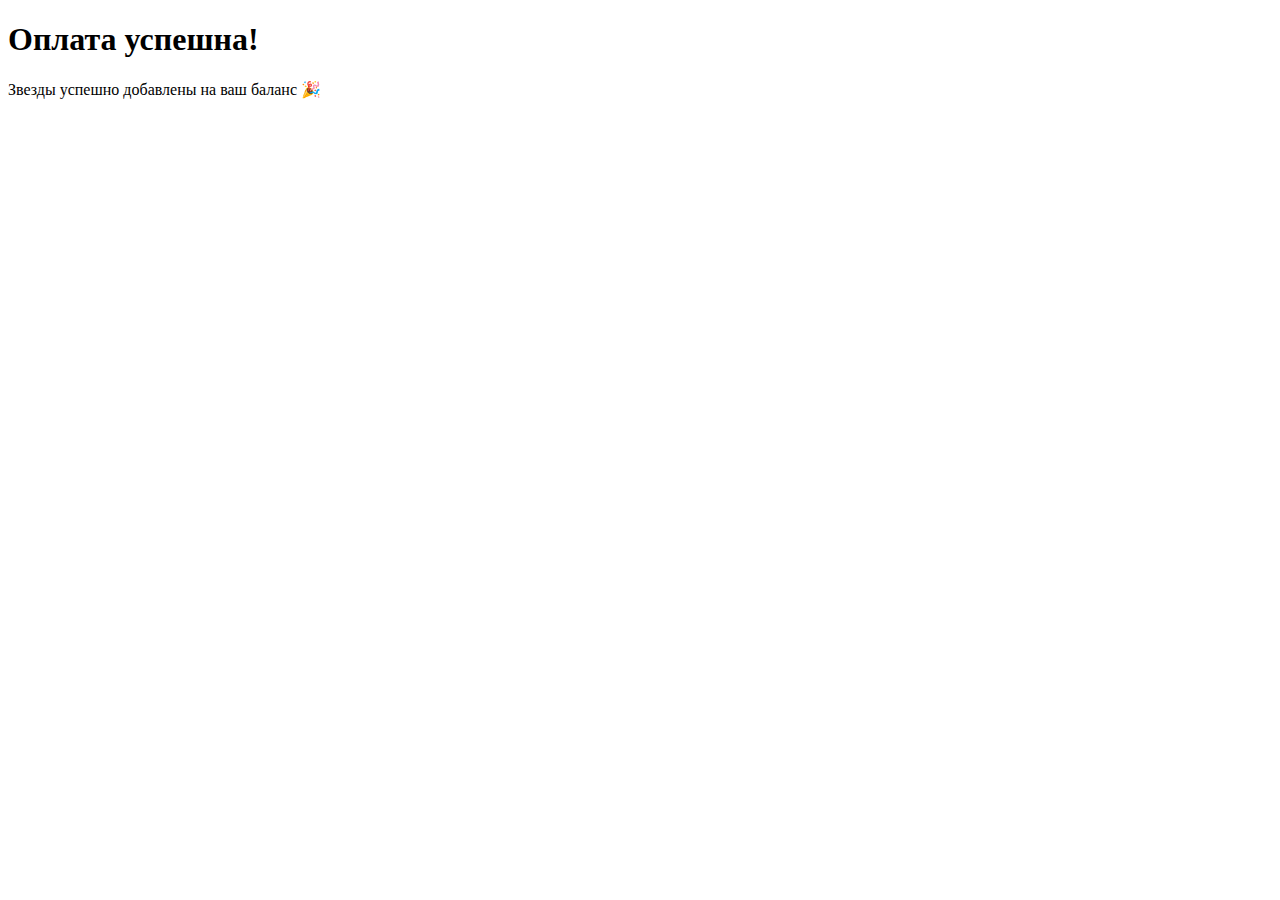
<file: success.html>
<!DOCTYPE html>
<html lang="en">
<head>
<meta charset="UTF-8">
<meta name="viewport" content="width=device-width, initial-scale=1.0">
<title>Оплата успешна</title>
</head>
<body>
<h1>Оплата успешна!</h1>
<p>Звезды успешно добавлены на ваш баланс 🎉</p>
<script>
  const urlParams = new URLSearchParams(window.location.search);
  const stars = parseInt(urlParams.get('stars')) || 0;
  localStorage.setItem('balance', stars);
</script>
</body>
</html>
</file>
